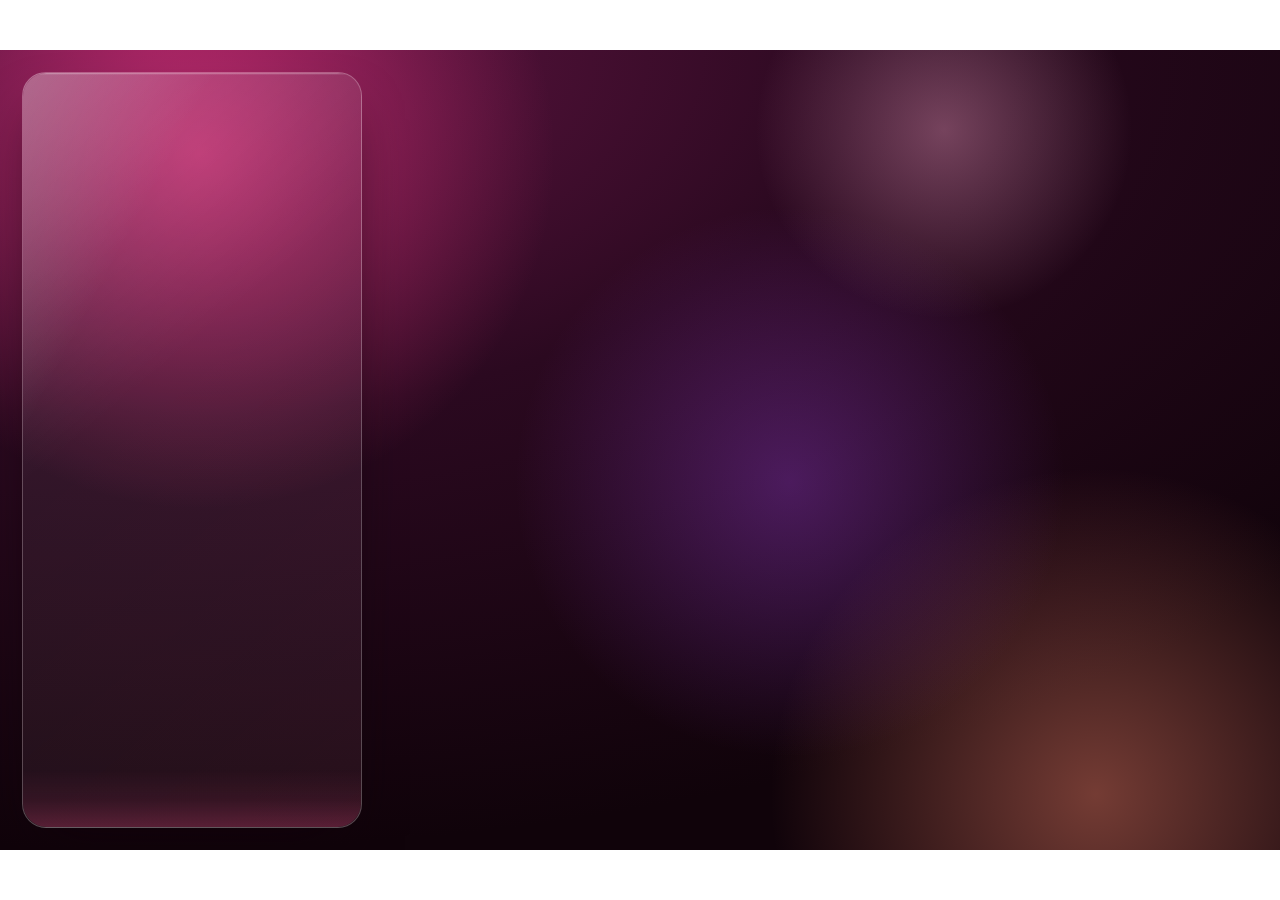
<file: view/index.html>
<!doctype html>
<html lang="en" class="asleep">
<head>
<meta charset="utf-8">
<title>Romantasy</title>
<link rel="stylesheet" href="css/tokens.css">
<link rel="stylesheet" href="css/base.css">
<link rel="stylesheet" href="css/ledger.css">
<link rel="stylesheet" href="css/enrollment.css">
<link rel="stylesheet" href="css/modals.css">
</head>
<body>
<div id="app">
    <div id="sky"><i class="orb o1"></i><i class="orb o2"></i><i class="orb o3"></i><i class="orb o4"></i></div>
    <div id="petals"></div>
    <aside id="roster" class="glass"></aside>
    <main id="pane"></main>
    <div id="takeover"></div>
    <div id="modal"></div>
    <div id="popup"></div>
    <div id="legend"></div>
    <div id="notice"></div>
</div>
<script src="js/bridge.js"></script>
<script src="js/strings.js"></script>
<script src="js/format.js"></script>
<script src="js/fit.js"></script>
<script src="js/tiers.js"></script>
<script src="js/state.js"></script>
<script src="js/notice.js"></script>
<script src="js/enrollment.js"></script>
<script src="js/roster.js"></script>
<script src="js/ledger.js"></script>
<script src="js/settings.js"></script>
<script src="js/journal.js"></script>
<script src="js/modals.js"></script>
<script src="js/popup.js"></script>
<script src="js/pad.js"></script>
<script src="js/app.js"></script>
<script>
// Browser preview: dev/mock.js stands in for the plugin. Never shipped.
(function () {
    if (!/[?&]mock\b/.test(location.search)) return;
    // &pad adds the dev copy of Magelight's gamepad helper, which mock.js feeds as the host would.
    ['dev/fixture.js', 'dev/fixture-empty.js', 'dev/mock.js'].concat(/[?&]pad\b/.test(location.search) ? ['dev/magelight-gamepad.js'] : []).forEach(function (src) {
        var s = document.createElement('script'); s.src = src; s.async = false; document.body.appendChild(s);
    });
})();
</script>
</body>
</html>
</file>
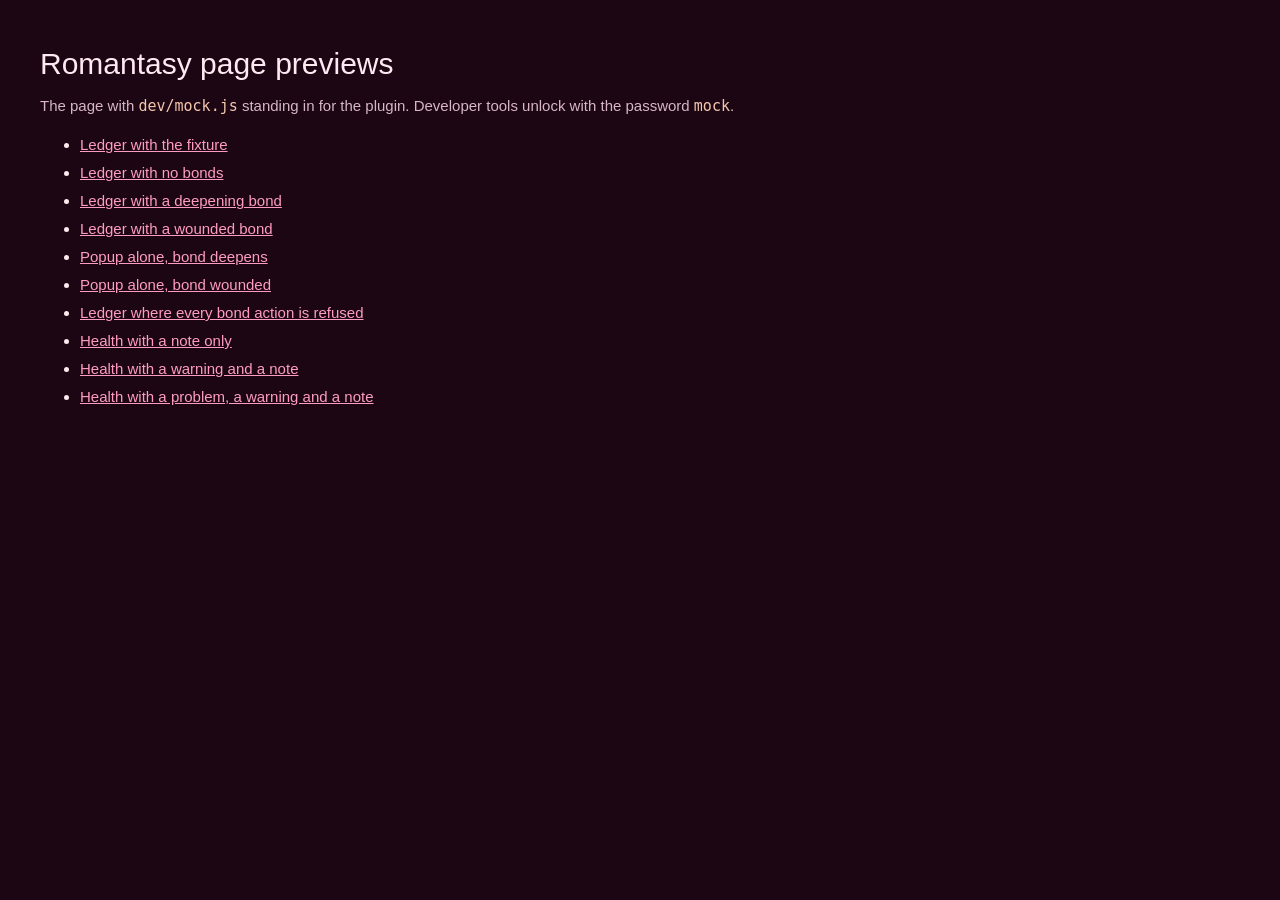
<file: view/dev/index.html>
<!doctype html>
<html lang="en">
<head>
<meta charset="utf-8">
<title>Romantasy page previews</title>
<style>
body{margin:40px;background:#1c0614;color:#ffe9f0;font:15px/1.6 'Segoe UI',sans-serif}
h1{font-weight:500;margin-bottom:6px}
p{color:#d8b6c6;margin-top:0}
a{color:#ff9cc0}
li{margin:4px 0}
code{color:#f4c6ad}
</style>
</head>
<body>
<h1>Romantasy page previews</h1>
<p>The page with <code>dev/mock.js</code> standing in for the plugin. Developer tools unlock with the password <code>mock</code>.</p>
<ul>
    <li><a href="../index.html?mock">Ledger with the fixture</a></li>
    <li><a href="../index.html?mock&amp;empty">Ledger with no bonds</a></li>
    <li><a href="../index.html?mock&amp;popup=gain">Ledger with a deepening bond</a></li>
    <li><a href="../index.html?mock&amp;popup=loss">Ledger with a wounded bond</a></li>
    <li><a href="../index.html?mock&amp;mode=popup&amp;popup=gain">Popup alone, bond deepens</a></li>
    <li><a href="../index.html?mock&amp;mode=popup&amp;popup=loss">Popup alone, bond wounded</a></li>
    <li><a href="../index.html?mock&amp;fail">Ledger where every bond action is refused</a></li>
    <li><a href="../index.html?mock&amp;health=note">Health with a note only</a></li>
    <li><a href="../index.html?mock&amp;health=warn">Health with a warning and a note</a></li>
    <li><a href="../index.html?mock&amp;health=error">Health with a problem, a warning and a note</a></li>
</ul>
</body>
</html>
</file>
<file: view/css/tokens.css>
/* Rosewater: rose-quartz glass over a slow wine-and-magenta sky.
   Design tokens and the bundled fonts (OFL 1.1, Latin subsets, WOFF: Ultralight reads no WOFF2).
   Names in other alphabets fall through to the Windows fonts at the end of each stack. */

@font-face { font-family: 'Bodoni Moda'; font-style: normal; font-weight: 400; src: url('../fonts/bodoni-moda-latin-400-normal.woff') format('woff'); }
@font-face { font-family: 'Bodoni Moda'; font-style: italic; font-weight: 400; src: url('../fonts/bodoni-moda-latin-400-italic.woff') format('woff'); }
@font-face { font-family: 'Bodoni Moda'; font-style: normal; font-weight: 500; src: url('../fonts/bodoni-moda-latin-500-normal.woff') format('woff'); }
@font-face { font-family: 'Bodoni Moda'; font-style: normal; font-weight: 600; src: url('../fonts/bodoni-moda-latin-600-normal.woff') format('woff'); }
@font-face { font-family: 'Bodoni Moda'; font-style: italic; font-weight: 600; src: url('../fonts/bodoni-moda-latin-600-italic.woff') format('woff'); }
@font-face { font-family: 'Jost'; font-style: normal; font-weight: 300; src: url('../fonts/jost-latin-300-normal.woff') format('woff'); }
@font-face { font-family: 'Jost'; font-style: normal; font-weight: 400; src: url('../fonts/jost-latin-400-normal.woff') format('woff'); }
@font-face { font-family: 'Jost'; font-style: normal; font-weight: 500; src: url('../fonts/jost-latin-500-normal.woff') format('woff'); }
@font-face { font-family: 'Jost'; font-style: normal; font-weight: 600; src: url('../fonts/jost-latin-600-normal.woff') format('woff'); }
@font-face { font-family: 'Pinyon Script'; font-style: normal; font-weight: 400; src: url('../fonts/pinyon-script-latin-400-normal.woff') format('woff'); }

:root {
    --wine-900: #10030a;
    --wine-700: #2b0920;
    --plum: #6a1648;
    --rose: #ff5c93;
    --rose-hot: #ff2f7a;
    --magenta: #c2185b;
    --blush: #ffc7d9;
    --petal: #ffe9f0;
    --rosegold: #f4c6ad;
    --rosegold-deep: #d9937a;
    --ink: #fff4f7;
    --mute: rgba(255, 226, 236, .64);
    --faint: rgba(255, 226, 236, .36);
    --glass-edge: rgba(255, 255, 255, .24);
    /* A panel's translucent face, the edge of a control (a field, a switch, a choice, a button) and of a row in a list. */
    --glass-face: linear-gradient(140deg, rgba(255, 255, 255, .17) 0%, rgba(255, 255, 255, .055) 40%, rgba(255, 150, 190, .085) 100%);
    --control-edge: rgba(255, 255, 255, .3);
    --row-edge: rgba(255, 255, 255, .10);
    /* The edge of the selected row and of a button that removes or resets something. */
    --row-edge-selected: rgba(255, 196, 214, .75);
    --danger-edge: rgba(255, 120, 140, .7);
    /* The edge of a small tool button (the bond tools, Journal) and of the one that removes a bond. */
    --tool-edge: rgba(255, 255, 255, .2);
    --tool-danger-edge: rgba(255, 120, 140, .5);
    /* Every hairline's width, and the focus ring's width and colour. */
    --hairline: 1px;
    --focus-width: 2px;
    --focus-ring: var(--rosegold);
    --wound: #8f8aa6;
    /* The scrollbar thumb inside a card: the rose gold at low alpha, brighter under the pointer. */
    --scroll-thumb: rgba(244, 198, 173, .34);
    --scroll-thumb-hover: rgba(244, 198, 173, .62);

    /* Health levels: the mark beside an item (and on the Settings control). A word always goes with warn and error. */
    --health-error: var(--rose-hot);
    --health-warn: var(--rosegold);
    --health-note: var(--faint);

    /* The bond's mood chip: warm reads in the rose gold, strained cool and dim, settled the quiet default. */
    --mood-warm: var(--rosegold);
    --mood-warm-edge: rgba(244, 198, 173, .55);
    --mood-settled: var(--mute);
    --mood-settled-dot: var(--faint);
    --mood-settled-edge: var(--glass-edge);
    --mood-strained: var(--wound);
    --mood-strained-text: #bdb8d6;
    --mood-strained-edge: rgba(143, 138, 166, .45);

    /* The solid base under every sheet that sits over text (modals, takeover, popup card), and the glass over it. */
    --sheet-base: linear-gradient(160deg, #6b1c4c, #34092a);
    --sheet-face: linear-gradient(150deg, rgba(255, 255, 255, .26), rgba(255, 120, 170, .14) 45%, rgba(120, 20, 80, .42));
    --sheet-edge: rgba(255, 255, 255, .3);
    /* The same base cooled to violet, for a wounded bond and a warning (the mock-up's loss sheet). */
    --sheet-base-cool: linear-gradient(160deg, #3c2c5c, #1c1030);
    --sheet-face-cool: linear-gradient(150deg, rgba(210, 200, 255, .2), rgba(110, 90, 150, .14) 45%, rgba(30, 12, 44, .6));
    /* The whisper card's plate on the HUD: the darkest wine at 82%, so it reads over snow and over night. */
    --whisper-plate: rgba(16, 3, 10, .82);

    --display: 'Bodoni Moda', serif, 'Segoe UI', 'Microsoft YaHei', 'Yu Gothic', 'Malgun Gothic', sans-serif;
    --body: 'Jost', 'Segoe UI', 'Microsoft YaHei', 'Yu Gothic', 'Malgun Gothic', sans-serif;
    --script: 'Pinyon Script', 'Segoe UI', 'Microsoft YaHei', 'Yu Gothic', 'Malgun Gothic', sans-serif;

    --ease-out: cubic-bezier(.2, .8, .2, 1);
    --ease-spring: cubic-bezier(.3, 1.6, .5, 1);
}

/* Stronger contrast (the setting puts data-contrast="high" on the root): text at full strength, panels and sheets
   solid, hairlines doubled and brighter, a thicker and lighter focus ring. base.css also drops the glass sheen and the
   petal and drift backdrops. Measured by tests/view/Comfort.mjs: text 7:1 and muted text 4.5:1 at least on every plate. */
html[data-contrast="high"] {
    --ink: #ffffff;
    --mute: rgba(255, 232, 240, .88);
    --faint: rgba(255, 226, 236, .72);
    --glass-face: #22061a;
    --glass-edge: rgba(255, 255, 255, .72);
    --control-edge: rgba(255, 255, 255, .72);
    --row-edge: rgba(255, 255, 255, .42);
    --row-edge-selected: #ffc4d6;
    --danger-edge: #ff8c9e;
    --tool-edge: rgba(255, 255, 255, .72);
    --tool-danger-edge: #ff8c9e;
    --hairline: 2px;
    --sheet-face: linear-gradient(transparent, transparent);
    --sheet-face-cool: linear-gradient(transparent, transparent);
    --sheet-base: #2b0920;
    --sheet-base-cool: #1c1030;
    --sheet-edge: rgba(255, 255, 255, .72);
    --focus-width: 4px;
    --focus-ring: #ffe3d3;
    --scroll-thumb: rgba(244, 198, 173, .7);
    --scroll-thumb-hover: rgba(244, 198, 173, .95);
    --whisper-plate: rgb(16, 3, 10);
}
</file>
<file: view/css/base.css>
/* The shared pieces: reset, the stage, the sky, petals, glass, sheets, buttons, rays,
   the modes and the shared keyframes. Page parts (ledger, enrollment, modals) add their own files.
   No backdrop blur and no inner shadows anywhere: the frost is soft colour fields behind
   translucent panels, and every highlight is a gradient layer on a pseudo-element. */

* { box-sizing: border-box; margin: 0; padding: 0; }
html, body { width: 100%; height: 100%; overflow: hidden; }
/* Transparent: in popup mode the game shows through; in ledger mode #sky paints the backdrop. */
body { background: transparent; color: var(--ink); font-family: var(--body); -webkit-font-smoothing: antialiased; user-select: none; cursor: default; }
button { font: inherit; color: inherit; background: none; border: 0; cursor: pointer; text-align: left; }
img { display: block; }
.art { display: block; pointer-events: none; }

/* ---------- stage: 1600 x 900 design units, zoomed to the window by fit.js ---------- */
#app {
    position: relative; overflow: hidden; width: 1600px; height: 900px;
    display: grid; grid-template-columns: 424px minmax(0, 1100px); grid-template-rows: minmax(0, 1fr);
    justify-content: center; column-gap: 20px; padding: 28px;
}

/* ---------- sky: a slow wine-and-magenta field ---------- */
#sky {
    position: absolute; top: 0; left: 0; right: 0; bottom: 0; overflow: hidden; z-index: 0; pointer-events: none;
    background: radial-gradient(120% 100% at 12% 0%, var(--plum) 0%, var(--wine-700) 46%, var(--wine-900) 100%);
}
.orb { position: absolute; border-radius: 50%; animation: drift var(--t) ease-in-out infinite alternate; }
.o1 { width: 980px; height: 980px; left: -240px; top: -360px; background: radial-gradient(circle, rgba(255, 60, 140, .58), rgba(255, 60, 140, 0) 64%); --t: 23s; }
.o2 { width: 900px; height: 900px; right: -220px; bottom: -380px; background: radial-gradient(circle, rgba(255, 138, 110, .42), rgba(255, 138, 110, 0) 64%); --t: 29s; }
.o3 { width: 760px; height: 760px; left: 38%; top: 16%; background: radial-gradient(circle, rgba(176, 74, 255, .30), rgba(176, 74, 255, 0) 64%); --t: 31s; }
.o4 { width: 520px; height: 520px; right: 10%; top: -160px; background: radial-gradient(circle, rgba(255, 170, 205, .36), rgba(255, 170, 205, 0) 64%); --t: 19s; }

/* ---------- petals (app.js scatters 14; never more) ---------- */
#petals { position: absolute; top: 0; left: 0; right: 0; bottom: 0; overflow: hidden; z-index: 1; pointer-events: none; }
.petal {
    position: absolute; left: var(--x); top: -40px; width: calc(16px * var(--s)); height: calc(20px * var(--s));
    border-radius: 80% 0 80% 0; background: linear-gradient(135deg, #ffd3e0, #ff6f9f); opacity: .55;
    animation: fall calc(var(--d) * 2) linear var(--delay) infinite;
}

/* ---------- the two columns ---------- */
#roster, #pane { position: relative; z-index: 2; min-height: 0; }

/* ---------- scrollers: a card's body that scrolls inside the card (the page itself never scrolls) ----------
   Each body sets its own overflow-y: auto and min-height: 0; this is the ledger's slim scrollbar on all of them,
   always drawn while a body has more to show, so the player can see there is more. */
.scroller::-webkit-scrollbar { width: 6px; height: 6px; }
.scroller::-webkit-scrollbar-track { background: transparent; }
.scroller::-webkit-scrollbar-thumb { border-radius: 6px; background: var(--scroll-thumb); }
.scroller::-webkit-scrollbar-thumb:hover { background: var(--scroll-thumb-hover); }
.scroller::-webkit-scrollbar-corner { background: transparent; }

/* ---------- glass: translucent gradient, one uniform hairline, lit by pseudo-elements ---------- */
.glass {
    position: relative; border-radius: 30px; border: var(--hairline) solid var(--glass-edge); overflow: hidden;
    background: var(--glass-face);
    box-shadow: 0 34px 70px -24px rgba(16, 0, 10, .82);
}
/* the sheen across the face */
.glass::before {
    content: ''; position: absolute; top: 0; left: 0; right: 0; bottom: 0; pointer-events: none; border-radius: inherit;
    background: linear-gradient(118deg, rgba(255, 255, 255, .20) 0%, rgba(255, 255, 255, 0) 26%);
}
/* the lit top edge and the rose glow pooling at the bottom */
.glass::after {
    content: ''; position: absolute; top: 0; left: 0; right: 0; bottom: 0; pointer-events: none; border-radius: inherit;
    background:
        linear-gradient(180deg, rgba(255, 255, 255, .38) 0, rgba(255, 255, 255, .10) 1.5px, rgba(255, 255, 255, 0) 3px),
        linear-gradient(0deg, rgba(255, 80, 140, .24) 0, rgba(255, 80, 140, .08) 34px, rgba(255, 80, 140, 0) 72px);
}

/* A sheet sits over text, so a solid wine base lies under its glass. */
.sheet {
    position: relative; border-radius: 30px; border: var(--hairline) solid var(--sheet-edge); overflow: hidden;
    background: var(--sheet-face), var(--sheet-base);
    box-shadow: 0 60px 120px -30px rgba(0, 0, 0, .9), 0 0 90px -10px rgba(255, 60, 140, .55);
}
.sheet::after {
    content: ''; position: absolute; top: 0; left: 0; right: 0; bottom: 0; pointer-events: none; border-radius: inherit;
    background: linear-gradient(180deg, rgba(255, 255, 255, .5) 0, rgba(255, 255, 255, .12) 1.5px, rgba(255, 255, 255, 0) 3px);
}

/* ---------- type ---------- */
.eyebrow { font: 500 11px/1 var(--body); letter-spacing: .32em; text-transform: uppercase; color: var(--mute); }
.foil {
    background: linear-gradient(100deg, #ffe3d3 0%, var(--rosegold) 30%, #fff 48%, var(--rosegold-deep) 70%, #ffd9c6 100%);
    -webkit-background-clip: text; background-clip: text; color: transparent;
}

/* ---------- buttons ---------- */
.btn {
    position: relative; display: inline-flex; align-items: center; justify-content: center; gap: 10px; height: 54px; padding: 0 26px;
    border-radius: 999px; border: var(--hairline) solid var(--control-edge); overflow: hidden;
    font: 500 14px/1 var(--body); letter-spacing: .14em; text-transform: uppercase;
    background: linear-gradient(120deg, rgba(255, 255, 255, .16), rgba(255, 255, 255, .04));
    transition: transform .2s, border-color .2s;
}
/* the light that sweeps across on hover */
.btn::after {
    content: ''; position: absolute; top: 0; bottom: 0; left: -60%; width: 40%; pointer-events: none;
    background: linear-gradient(100deg, rgba(255, 255, 255, 0), rgba(255, 255, 255, .55), rgba(255, 255, 255, 0));
    transform: translateX(0) skewX(-20deg); transition: transform .6s;
}
.btn:hover { transform: translateY(-2px); border-color: rgba(255, 255, 255, .6); }
.btn:hover::after { transform: translateX(475%) skewX(-20deg); }   /* from -60% to 130% of the button: 4.75 sweep widths */
.btn.primary {
    border-color: rgba(255, 220, 230, .7);
    background: linear-gradient(180deg, rgba(255, 255, 255, .5) 0, rgba(255, 255, 255, 0) 2px), linear-gradient(110deg, var(--magenta), var(--rose-hot) 45%, #ff9b7d);
    box-shadow: 0 16px 32px -12px rgba(255, 47, 122, .85);
}
.btn.danger { border-color: var(--danger-edge); background: linear-gradient(110deg, #7a0d2c, #d81b4a); }
.btn.round { width: 54px; padding: 0; }
.btn .art { width: 30px; height: 30px; }
.btn[disabled] { opacity: .45; cursor: default; transform: none; }

/* ---------- switch: a rose-gold track whose knob slides and glows ---------- */
.switch {
    position: relative; flex: none; display: block; width: 66px; height: 36px; border-radius: 999px;
    border: var(--hairline) solid var(--control-edge); background: linear-gradient(180deg, rgba(0, 0, 0, .45) 0, rgba(0, 0, 0, 0) 6px), rgba(22, 2, 13, .5);
}
/* the lit track fades in over the dark one, covering the border at whatever width the hairline is */
.switch::before {
    content: ''; position: absolute; top: calc(-1 * var(--hairline)); left: calc(-1 * var(--hairline)); right: calc(-1 * var(--hairline)); bottom: calc(-1 * var(--hairline));
    border-radius: 999px; opacity: 0; transition: opacity .3s;
    background: linear-gradient(180deg, rgba(255, 255, 255, .5) 0, rgba(255, 255, 255, 0) 2px), linear-gradient(110deg, var(--rosegold-deep), var(--rosegold) 55%, #ffe3d3);
    box-shadow: 0 0 18px rgba(244, 198, 173, .55);
}
.knob {
    position: absolute; left: 4px; top: 4px; width: 26px; height: 26px; border-radius: 50%;
    background: radial-gradient(circle at 35% 30%, #fff, var(--blush) 70%); box-shadow: 0 3px 8px rgba(40, 0, 20, .6);
    transition: transform .4s var(--ease-spring);
}
/* the glow ring round the knob when it is on */
.knob::after {
    content: ''; position: absolute; left: -10px; top: -10px; right: -10px; bottom: -10px; border-radius: 50%; opacity: 0; transition: opacity .3s;
    background: radial-gradient(circle, rgba(255, 236, 226, 0) 44%, rgba(255, 236, 226, .75) 50%, rgba(255, 214, 190, 0) 72%);
}
[aria-checked="true"] .switch::before, [aria-checked="true"] .knob::after { opacity: 1; }
[aria-checked="true"] .knob { transform: translateX(30px); }

/* ---------- notice: a glass pill that rises from the bottom edge ---------- */
#notice .pill {
    position: relative; display: inline-flex; align-items: center; gap: 12px; max-width: 900px; min-height: 50px; padding: 12px 28px 12px 20px;
    border-radius: 999px; border: var(--hairline) solid rgba(255, 255, 255, .34); overflow: hidden;
    background: linear-gradient(150deg, rgba(255, 255, 255, .24), rgba(255, 120, 170, .12) 50%, rgba(120, 20, 80, .4)), var(--sheet-base);
    box-shadow: 0 24px 50px -18px rgba(0, 0, 0, .85), 0 0 40px -12px rgba(255, 60, 140, .6);
    font: 500 15px/1.3 var(--body); letter-spacing: .04em; color: var(--ink);
    opacity: 0; transform: translateY(90px); transition: transform .55s var(--ease-spring), opacity .3s;
}
#notice .pill::after {
    content: ''; position: absolute; top: 0; left: 0; right: 0; bottom: 0; pointer-events: none; border-radius: inherit;
    background: linear-gradient(180deg, rgba(255, 255, 255, .45) 0, rgba(255, 255, 255, .1) 1.5px, rgba(255, 255, 255, 0) 3px);
}
#notice.show .pill { opacity: 1; transform: translateY(0); }
#notice .mark { flex: none; width: 10px; height: 10px; border-radius: 50%; background: var(--rose); box-shadow: 0 0 12px var(--rose); }
/* a warning cools to violet */
#notice.warning .pill {
    border-color: rgba(215, 203, 242, .45); color: #ece6ff;
    background: linear-gradient(150deg, rgba(210, 200, 255, .2), rgba(110, 90, 150, .14) 50%, rgba(30, 12, 44, .6)), var(--sheet-base-cool);
    box-shadow: 0 24px 50px -18px rgba(0, 0, 0, .85), 0 0 40px -12px rgba(140, 110, 220, .6);
}
#notice.warning .mark { background: #d7cbf2; box-shadow: 0 0 12px var(--wound); }

/* ---------- rays: the sunburst behind a deepening bond ---------- */
.rays {
    position: absolute; border-radius: 50%; pointer-events: none;
    background: repeating-conic-gradient(from 0deg, rgba(255, 214, 228, .24) 0deg 5deg, rgba(255, 214, 228, 0) 5deg 15deg);
    -webkit-mask-image: radial-gradient(circle, #000 0%, rgba(0, 0, 0, .45) 28%, transparent 58%);
    mask-image: radial-gradient(circle, #000 0%, rgba(0, 0, 0, .45) 28%, transparent 58%);
    animation: spin 46s linear infinite;
}
/* the same rays as a picture (fade baked in), for a renderer without conic gradients */
html.no-conic .rays {
    background: url('../icons/rays.png') center / 100% 100% no-repeat;
    -webkit-mask-image: none; mask-image: none; opacity: .24;
}

/* ---------- layers above the ledger (filled by later parts) ---------- */
#takeover, #modal, #popup { position: absolute; top: 0; left: 0; right: 0; bottom: 0; display: none; align-items: center; justify-content: center; overflow: hidden; }
#takeover.open, #modal.open, #popup.open { display: flex; }
#takeover { z-index: 10; }
#modal { z-index: 20; }
#popup { z-index: 30; }
#notice {
    position: absolute; left: 0; right: 0; bottom: 34px; z-index: 40; display: flex; justify-content: center; pointer-events: none;
    transition: transform .45s var(--ease-out);
}
/* while the enrollment takeover is open, the notice glides up to rest clear of its bottom bar */
html.enrolling #notice { transform: translateY(-160px); }

/* ---------- legend: the keys (or pad buttons) for the top layer, in the stage's bottom gutter ----------
   It sits in the 28 px under the panels and the takeover sheet, right-aligned, below the notice pill. */
#legend {
    position: absolute; right: 36px; bottom: 0; height: 28px; z-index: 35; pointer-events: none;
    display: flex; align-items: center; justify-content: flex-end; gap: 18px;
}
#legend .hint { display: inline-flex; align-items: center; gap: 8px; font: 500 11px/1 var(--body); letter-spacing: .22em; text-transform: uppercase; color: var(--mute); }
#legend .key {
    min-width: 26px; height: 20px; padding: 0 7px; border-radius: 6px; border: var(--hairline) solid rgba(255, 255, 255, .3);
    background: rgba(22, 2, 13, .55); font: 600 11px/18px var(--body); letter-spacing: .06em; text-transform: none; text-align: center; color: var(--ink);
}
/* over live play (popup mode) each hint gets a dark pill so it reads against the game */
html[data-mode="popup"] #legend { bottom: 6px; }
html[data-mode="popup"] #legend .hint { padding: 4px 12px 4px 4px; border-radius: 999px; background: rgba(16, 3, 10, .66); color: var(--blush); }

/* ---------- focus: a rose-gold ring and a slight lift on whatever the keys or the pad are on ----------
   html.keys is set by a key press (pad.js) and cleared by a mouse press, so a click shows no ring.
   Two rules, not one list: a renderer that rejected one selector would drop the whole list. */
:focus { outline: none; }
html.keys :focus {
    outline: none; transform: translateY(-2px);
    box-shadow: 0 0 0 var(--focus-width) var(--focus-ring), 0 0 22px -2px rgba(244, 198, 173, .75);
}
html[data-ml-input="gamepad"] [data-ml-focused] {
    outline: none; transform: translateY(-2px);
    box-shadow: 0 0 0 var(--focus-width) var(--focus-ring), 0 0 22px -2px rgba(244, 198, 173, .75);
}

/* ---------- modes ---------- */
/* popup: the game shows through a light scrim; only the popup card is drawn */
html[data-mode="popup"] #sky,
html[data-mode="popup"] #petals,
html[data-mode="popup"] #roster,
html[data-mode="popup"] #pane { display: none; }
html[data-mode="popup"] #app { background: radial-gradient(circle at 50% 45%, rgba(40, 4, 26, .34), rgba(8, 1, 5, .52) 78%); }

/* hidden (and before the first mode): every animation holds still */
.asleep *, .asleep *::before, .asleep *::after { animation-play-state: paused !important; }

/* ---------- motion: transform and opacity only for anything ambient ---------- */
@keyframes drift { to { transform: translate3d(130px, 90px, 0) scale(1.2); } }
@keyframes fall { 0% { transform: translate3d(0, 0, 0) rotate(0); } 100% { transform: translate3d(140px, 1300px, 0) rotate(600deg); } }
@keyframes rise { from { opacity: 0; transform: translateY(22px); } }
@keyframes fade { from { opacity: 0; } }
@keyframes beat { 0%, 100% { transform: scale(1); } 12% { transform: scale(1.07); } 24% { transform: scale(1); } 36% { transform: scale(1.045); } 50% { transform: scale(1); } }
@keyframes pulse { 50% { opacity: .6; } }
@keyframes spin { to { transform: rotate(360deg); } }
@keyframes pop { from { opacity: 0; transform: scale(.6); } }

/* ---------- comfort: Stronger contrast and Reduce motion (app.js puts the attributes on the root) ----------
   Contrast: the colours are tokens (tokens.css); here the glass loses its sheen and glow, the backdrop its petals and orbs.
   Reduced motion: every animation that loops or runs longer than 400 ms stops, and an entrance is a 200 ms fade with
   no fill mode, so it ends visible and rests visible where it never runs. Each page part answers its own in its file. */
html[data-contrast="high"] .glass::before,
html[data-contrast="high"] .glass::after { display: none; }
html[data-contrast="high"] #petals,
html[data-contrast="high"] .orb { display: none; }

html[data-motion="reduced"] .orb { animation: none; }
html[data-motion="reduced"] #petals { display: none; }
html[data-motion="reduced"] .petal { animation: none; }
html[data-motion="reduced"] .rays { animation: none; }
html[data-motion="reduced"] .btn::after { transition: none; }
html[data-motion="reduced"] #notice .pill { transition: opacity .2s; }
html[data-motion="reduced"] #notice { transition: none; }
</file>
<file: view/css/ledger.css>
/* The ledger: roster on the left, the selected bond's dossier on the right.
   Ported from the Rosewater mock-up. Inner shadows are gradient layers; anything that
   grows (vial, thread) grows by transform. */

/* ---------- roster ---------- */
#roster { display: flex; flex-direction: column; padding: 26px 18px 18px; }
#roster .brand { display: flex; align-items: center; gap: 10px; padding: 0 10px; }
#roster .brand .art { width: 40px; height: 40px; animation: beat 2.6s ease-in-out infinite; }
#roster .brand h1 { font: italic 600 34px/1 var(--display); letter-spacing: .01em; }
#roster .company { display: flex; align-items: flex-end; justify-content: space-between; padding: 14px 10px 16px; }
/* The heading keeps its width (the counts give way first), up to 60% of the line so the counts keep room: a longer
   translation ends in an ellipsis there (its title has it whole). */
#roster .company em { flex: none; max-width: 60%; font: 400 38px/1.1 var(--script); white-space: nowrap; overflow: hidden; text-overflow: ellipsis; padding-right: 8px; }
/* One line while it fits beside the heading; past that its two parts take two lines, which stay under the heading's
   height (2 x 15px against 41.8px), so the head never grows and nothing runs past the roster's edge. A part wider than
   the counts on its own (a longer translation) ends in an ellipsis inside them. */
#roster .counts { min-width: 0; font: 500 10px/1.5 var(--body); text-align: right; letter-spacing: .2em; text-transform: uppercase; color: var(--mute); }
#roster .counts > span { display: inline-block; max-width: 100%; vertical-align: top; white-space: nowrap; overflow: hidden; text-overflow: ellipsis; }

/* the roster head: the find field over the order choice; it keeps its height, the rows scroll under it */
#roster .rhead { flex: none; display: flex; flex-direction: column; gap: 8px; padding: 0 8px 12px 2px; }
#roster .find { position: relative; display: block; }
#roster .findbox {
    display: block; width: 100%; height: 42px; padding: 0 44px 0 44px; border-radius: 999px; outline: none;
    border: var(--hairline) solid var(--control-edge); color: var(--ink); caret-color: var(--rosegold);
    background: linear-gradient(180deg, rgba(0, 0, 0, .45) 0, rgba(0, 0, 0, 0) 7px), rgba(22, 2, 13, .55);
    font: 400 16px/1 var(--body); transition: border-color .2s;
}
#roster .findbox::placeholder { color: var(--faint); }
#roster .findbox:focus { border-color: rgba(244, 198, 173, .9); }
#roster .find .seek { position: absolute; left: 16px; top: 11px; width: 20px; height: 20px; }
#roster .clear {
    position: absolute; right: 6px; top: 6px; width: 30px; height: 30px; border-radius: 50%;
    display: flex; align-items: center; justify-content: center; transition: opacity .2s, background .2s;
}
#roster .clear:hover { background: rgba(255, 255, 255, .12); }
#roster .clear:disabled { opacity: 0; pointer-events: none; }
#roster .clear .glyph { transform: scale(.7); }
#roster .order {
    display: flex; gap: 4px; padding: 4px; border-radius: 999px; border: var(--hairline) solid var(--control-edge);
    background: linear-gradient(180deg, rgba(0, 0, 0, .45) 0, rgba(0, 0, 0, 0) 6px), rgba(22, 2, 13, .5);
}
/* Three equal places: a word too long for its place ends in an ellipsis (its title has it whole), never pushing another out. */
#roster .order .opt { flex: 1; min-width: 0; height: 32px; padding: 0 10px; text-align: center; overflow: hidden; text-overflow: ellipsis; white-space: nowrap; }
/* a group's heading inside the rows list, with its count */
#roster .group {
    flex: none; display: flex; align-items: baseline; justify-content: space-between; padding: 4px 10px 0;
    font: italic 600 19px/1.2 var(--display); color: var(--rosegold);
}
#roster .group .gcount { font: 500 11px/1 var(--body); letter-spacing: .2em; color: var(--mute); }
#roster .rows .none { flex: none; padding: 8px 10px; font: italic 400 16px/1.5 var(--display); color: var(--mute); }

#roster .rows { position: relative; flex: 1; min-height: 0; display: flex; flex-direction: column; gap: 8px; overflow-y: auto; padding: 2px 8px 2px 2px; }
.row {
    position: relative; display: flex; align-items: center; gap: 12px; height: 70px; flex: none; width: 100%; padding: 0 16px 0 10px;
    border-radius: 20px; border: var(--hairline) solid var(--row-edge);
    background: linear-gradient(120deg, rgba(255, 255, 255, .085), rgba(255, 255, 255, .02));
    transition: transform .25s var(--ease-out), background .25s, border-color .25s, box-shadow .25s;
}
#roster.enter .row { animation: rise .6s var(--ease-out) both; animation-delay: calc(var(--i) * 55ms + 120ms); }
.row:hover { transform: translateX(5px); border-color: var(--control-edge); background: linear-gradient(120deg, rgba(255, 255, 255, .16), rgba(255, 255, 255, .04)); }
.row.selected {
    border-color: var(--row-edge-selected);
    background: linear-gradient(180deg, rgba(255, 255, 255, .45) 0, rgba(255, 255, 255, 0) 2px),
        linear-gradient(120deg, rgba(255, 92, 147, .42), rgba(255, 160, 130, .14) 70%, rgba(255, 255, 255, .06));
    box-shadow: 0 14px 30px -12px rgba(255, 47, 122, .75);
}
.row .art { width: 50px; height: 50px; flex: none; transition: transform .35s var(--ease-spring); }
.row:hover .art, .row.selected .art { transform: scale(1.14) rotate(-5deg); }
.row .dot { position: absolute; left: 52px; top: 14px; width: 10px; height: 10px; border-radius: 50%; background: #6c5562; border: 2px solid #3a1029; }
.row .dot.on { background: #7dffb6; box-shadow: 0 0 10px #4dffa0; animation: pulse 2.4s ease-in-out infinite; }
.row .who { flex: 1; min-width: 0; display: flex; flex-direction: column; gap: 5px; }
.row .role { display: block; font: 500 9.5px/1.1 var(--body); letter-spacing: .26em; text-transform: uppercase; color: var(--mute); white-space: nowrap; overflow: hidden; text-overflow: ellipsis; }
.row .away-tag { color: var(--blush); }
.row .away-tag::after { content: '·'; margin: 0 .5em; color: var(--mute); }
.row .name { font: 500 21px/1.1 var(--display); white-space: nowrap; overflow: hidden; text-overflow: ellipsis; }
.row .bar { display: block; height: 4px; border-radius: 9px; background: rgba(20, 0, 12, .45); overflow: hidden; }
.row .bar .fill { display: block; height: 100%; border-radius: 9px; background: linear-gradient(90deg, var(--magenta), var(--rose), var(--blush)); }
.row .rank { display: flex; flex-direction: column; align-items: flex-end; gap: 4px; flex: none; }
.row .tiername { font: 400 24px/1 var(--script); color: var(--rosegold); padding-right: 4px; }
.row .pts { font: 500 12px/1 var(--body); color: var(--mute); }
.row.away .art, .row.away .name { opacity: .72; }

#roster .rail { display: flex; gap: 8px; padding-top: 14px; }
#roster .rail .btn.primary { flex: 1; padding: 0 16px; }
#roster .rail .btn.round { flex: none; }
#roster .rail .btn.round .art { width: 30px; height: 30px; }
/* the Settings control's mark while health is warn or error */
#roster .rail .mark {
    position: absolute; top: 8px; right: 8px; width: 11px; height: 11px; border-radius: 50%; pointer-events: none;
    border: 2px solid var(--wine-700); background: var(--health-warn);
}
#roster .rail .mark[data-level="error"] { background: var(--health-error); }

/* drawn glyphs until their icons arrive */
.glyph { position: relative; display: block; width: 20px; height: 20px; }
.glyph.close::before, .glyph.close::after {
    content: ''; position: absolute; left: 9px; top: 1px; width: 2px; height: 18px; border-radius: 2px; background: var(--ink);
}
.glyph.close::before { transform: rotate(45deg); }
.glyph.close::after { transform: rotate(-45deg); }
/* a left chevron: two bars meeting at the point */
.glyph.back::before, .glyph.back::after {
    content: ''; position: absolute; left: 4px; width: 12px; height: 2px; border-radius: 2px; background: var(--ink); transform-origin: left center;
}
.glyph.back::before { top: 10px; transform: rotate(-45deg); }
.glyph.back::after { top: 9px; transform: rotate(45deg); }

/* ---------- dossier ---------- */
#pane.dossier { display: grid; grid-template-rows: 280px minmax(0, 1fr) 212px; gap: 18px; }
#pane.enter > * { animation: rise .7s var(--ease-out) both; }
#pane.enter > :nth-child(2) { animation-delay: .08s; }
#pane.enter > :nth-child(3) { animation-delay: .16s; }

.hero { display: flex; align-items: center; padding: 0 46px 0 0; }
.heartwrap { position: relative; width: 300px; height: 278px; flex: none; display: flex; align-items: center; justify-content: center; }
.heartwrap .heart { position: relative; z-index: 2; width: 214px; height: 214px; animation: beat 2.6s ease-in-out infinite; }
.glow { position: absolute; left: 50%; top: 50%; width: 400px; height: 400px; margin: -200px 0 0 -200px; border-radius: 50%; background: radial-gradient(circle, rgba(255, 92, 147, .6), rgba(255, 92, 147, 0) 62%); animation: pulse 2.6s ease-in-out infinite; }
.halo { position: absolute; left: 50%; top: 50%; width: 210px; height: 210px; margin: -105px 0 0 -105px; border-radius: 50%; border: 1px solid rgba(255, 200, 220, .7); opacity: 0; animation: halo 3.9s ease-out infinite; }
.halo.b { animation-delay: 1.3s; }
.halo.c { animation-delay: 2.6s; }
.spark { position: absolute; left: var(--x); top: var(--y); width: calc(18px * var(--s)); height: calc(18px * var(--s)); fill: #fff; z-index: 3; opacity: 0; animation: twinkle calc(var(--d) * .35) ease-in-out var(--delay) infinite; }

.hero .id { flex: 1; min-width: 0; }
.hero .eyeline { display: flex; align-items: center; gap: 8px; }
.hero .eyeline .eyebrow { margin-right: 6px; white-space: nowrap; overflow: hidden; text-overflow: ellipsis; }
.chip { flex: none; display: inline-flex; align-items: center; gap: 7px; height: 26px; padding: 0 12px; border-radius: 99px; border: var(--hairline) solid rgba(255, 255, 255, .25); font: 500 10px/1 var(--body); letter-spacing: .22em; text-transform: uppercase; color: var(--mute); }
.chip::before { content: ''; width: 7px; height: 7px; border-radius: 50%; background: #8b7480; }
.chip.on { color: #b7ffd6; border-color: rgba(125, 255, 182, .5); }
.chip.on::before { background: #7dffb6; box-shadow: 0 0 8px #4dffa0; }
/* the bond's mood, beside Following on the same line and at the same height; the chips never shrink (.chip is flex: none) */
.chip.mood.warm { color: var(--mood-warm); border-color: var(--mood-warm-edge); }
.chip.mood.warm::before { background: var(--mood-warm); box-shadow: 0 0 8px var(--mood-warm); }
.chip.mood.settled { color: var(--mood-settled); border-color: var(--mood-settled-edge); }
.chip.mood.settled::before { background: var(--mood-settled-dot); }
.chip.mood.strained { color: var(--mood-strained-text); border-color: var(--mood-strained-edge); }
.chip.mood.strained::before { background: var(--mood-strained); }
.hero .name {
    font: italic 600 76px/1.04 var(--display); letter-spacing: -.01em; white-space: nowrap; overflow: hidden; text-overflow: ellipsis; margin: 6px 0 0; padding: 0 8px 4px 0;
    background: linear-gradient(180deg, #fff 30%, var(--blush)); -webkit-background-clip: text; background-clip: text; color: transparent;
}
.hero .name.long { font-size: 60px; }
.hero .name.longer { font-size: 46px; }
.hero .tier { font: 400 54px/1.1 var(--script); display: inline-block; padding: 0 14px 4px 2px; }
.meter { margin-top: 4px; }
.meter-top { display: flex; align-items: baseline; gap: 10px; margin-bottom: 10px; }
.meter-top .count { font: 600 30px/1 var(--display); }
.meter-top .of { font: 400 15px/1 var(--body); color: var(--mute); }
.meter-top .next { margin-left: auto; font: italic 400 17px/1 var(--display); color: var(--blush); white-space: nowrap; }
.vial {
    position: relative; height: 20px; border-radius: 999px; border: var(--hairline) solid rgba(255, 255, 255, .28); overflow: hidden;
    background: linear-gradient(180deg, rgba(0, 0, 0, .5) 0, rgba(0, 0, 0, 0) 7px), rgba(22, 2, 13, .5);
}
.vial .fill {
    position: absolute; left: 0; top: 0; bottom: 0; border-radius: 999px; overflow: hidden; transform-origin: left center;
    background: linear-gradient(90deg, var(--magenta), var(--rose) 62%, var(--petal)); box-shadow: 0 0 20px rgba(255, 92, 147, .8);
}
.vial .sheen {
    position: absolute; top: 0; bottom: 0; left: 0; width: 100%; transform: translateX(-100%);
    background: linear-gradient(100deg, rgba(255, 255, 255, 0) 38%, rgba(255, 255, 255, .75) 50%, rgba(255, 255, 255, 0) 62%);
    animation: sheen 2.8s ease-in-out 1s infinite;
}
#pane.enter .vial .fill { animation: grow 1.5s var(--ease-out) both; }
/* Slow burn's gate under the vial: one quiet line, cut with an ellipsis rather than wrapped */
.meter .gate { margin-top: 4px; font: italic 400 15px/1.2 var(--display); color: var(--mute); white-space: nowrap; overflow: hidden; text-overflow: ellipsis; }

.tool {
    height: 34px; padding: 0 15px; border-radius: 99px; border: var(--hairline) solid var(--tool-edge); background: rgba(255, 255, 255, .06);
    font: 500 10.5px/1 var(--body); letter-spacing: .16em; text-transform: uppercase; color: var(--mute);
    transition: color .2s, border-color .2s, background .2s;
}
.tool:hover { color: #fff; border-color: rgba(255, 255, 255, .6); background: rgba(255, 255, 255, .16); }
.tool.danger { color: #ffc2cf; border-color: var(--tool-danger-edge); }
.tool.danger:hover { background: rgba(216, 27, 74, .45); border-color: rgba(255, 160, 175, .85); }

/* explicit rows: a renderer may not size a grid row to its content, so the cards never push the page taller */
.mid { display: grid; grid-template-columns: 1.32fr 1fr .86fr; grid-template-rows: minmax(0, 1fr); gap: 18px; min-height: 0; }
.card { display: flex; flex-direction: column; min-height: 0; overflow: hidden; padding: 24px 26px 20px; }
h3.eyebrow { position: relative; display: flex; align-items: center; gap: 12px; margin-bottom: 16px; flex: none; }
h3.eyebrow::before { content: ''; width: 26px; height: 1px; background: linear-gradient(90deg, var(--rosegold), rgba(244, 198, 173, 0)); }

.values { flex: 1; min-height: 0; display: grid; grid-template-columns: 1fr 1fr; grid-template-rows: minmax(0, 1fr); gap: 0 22px; }
.values .col { display: flex; flex-direction: column; min-height: 0; min-width: 0; }
/* overflow hidden ends a heading longer than its column in an ellipsis; the .06em reach to the left keeps the clip clear of
   the capitals' ink (it starts .01em before the letter), and the text sits where it always has. */
.values h4 { font: 400 28px/1.1 var(--script); color: var(--rosegold); margin: 0 0 6px -.06em; padding-left: .06em; white-space: nowrap; overflow: hidden; text-overflow: ellipsis; }
.values h4.wound { color: #c9b6d6; }
.list, .recent { list-style: none; flex: 1; min-height: 0; overflow-y: auto; }
.list .item { display: flex; align-items: center; gap: 9px; min-height: 34px; padding: 3px 0; font: 400 15px/1.15 var(--body); }
.list .art { width: 24px; height: 24px; flex: none; }
.list .label { min-width: 0; }
/* a row's worth (one event, for this follower) and, on a favorite or pet peeve, its small-caps tag under the label */
.list .text { flex: 1; min-width: 0; display: flex; flex-direction: column; gap: 2px; }
.list .kind { font: 600 8.5px/1 var(--body); letter-spacing: .28em; text-transform: uppercase; }
.list .worth { flex: none; padding-right: 2px; font: 500 13px/1 var(--body); letter-spacing: .04em; color: var(--rosegold); }
.values .wound + .list .worth { color: #c9b6d6; }
/* a favorite reads as more precious than a like: the star, a gold wash, gold tag and worth */
.list .favorite { border-radius: 12px; background: linear-gradient(90deg, rgba(244, 198, 173, .2), rgba(244, 198, 173, 0) 85%); }
.list .favorite .kind { color: var(--rosegold); }
.list .favorite .worth { font-weight: 600; color: #ffe3d3; }
/* a pet peeve, a deeper wound than a dislike: the broken heart and the hot rose */
.list .peeve { border-radius: 12px; background: linear-gradient(90deg, rgba(255, 47, 122, .2), rgba(255, 47, 122, 0) 85%); }
.list .peeve .kind { color: var(--rose); }
.values .wound + .list .peeve .worth { font-weight: 600; color: #ff8fb4; }
.list .none, .recent .none { font: italic 400 14px/1.4 var(--display); color: var(--faint); padding-top: 4px; }

.recent .change { display: flex; align-items: center; gap: 12px; min-height: 46px; padding: 5px 0; border-bottom: 1px solid rgba(255, 255, 255, .08); }
.recent .change:last-child { border: 0; }
.recent .delta {
    flex: none; min-width: 50px; height: 24px; padding: 0 8px; display: inline-flex; align-items: center; justify-content: center; border-radius: 99px;
    font: 600 13px/1 var(--body); background: linear-gradient(110deg, var(--magenta), var(--rose)); box-shadow: 0 6px 14px -6px rgba(255, 47, 122, .9);
}
.recent .delta.minus { background: linear-gradient(110deg, #3b3350, #6e6787); box-shadow: none; color: #e4def5; }
.recent .text { min-width: 0; display: flex; flex-direction: column; gap: 4px; }
.recent .label { font: 400 15px/1.15 var(--body); }
.recent .when { font: 400 11.5px/1 var(--body); color: var(--faint); }

/* the card's text scrolls under its heading; the plugin and file lines sit at the foot while there is room */
.persona-card .body { flex: 1; min-height: 0; overflow-y: auto; display: flex; flex-direction: column; }
.persona-card .origin { display: block; font: italic 600 19px/1.2 var(--display); color: var(--blush); }
.persona-card .seal { display: block; margin-top: 8px; font: 400 13.5px/1.45 var(--body); color: var(--mute); word-wrap: break-word; overflow-wrap: break-word; }
.persona-card .meta { margin-top: auto; padding-top: 12px; display: flex; flex-direction: column; gap: 8px; }
.persona-card .line { display: flex; flex-direction: column; gap: 3px; min-width: 0; }
.persona-card .key { font: 500 9.5px/1 var(--body); letter-spacing: .24em; text-transform: uppercase; color: var(--faint); }
.persona-card .value { font: 400 14px/1.2 var(--body); color: var(--rosegold); white-space: nowrap; overflow: hidden; text-overflow: ellipsis; }

.miles { padding: 22px 34px 0; }
/* The Milestones top: one flex row, the heading first, then the next tier's unlock lines or the head with the bond tools.
   The row is the heading's own line high (11px) and keeps the heading's 16px under it, so the strip keeps its height.
   The 40px block beside the heading sits where it always did, 6px under the card's top edge (the card's top padding
   less 6px above the row), reaching into that padding. The heading takes at most 40% of the row and gives way with an
   ellipsis (its title has it whole); nothing in the row ever runs under anything else. */
.miles .mtop { display: flex; flex-wrap: nowrap; align-items: flex-start; gap: 16px; height: 11px; margin-bottom: 16px; }
.miles .mtop > .unlocks, .miles .mtop > .mhead { margin-top: -16px; }
.miles .mtop > h3.eyebrow { flex: 0 1 auto; min-width: 0; max-width: 40%; margin-bottom: 0; }
.miles .mtop > h3.eyebrow::before { flex: none; }
.miles .mtop > h3.eyebrow > .htext { min-width: 0; white-space: nowrap; overflow: hidden; text-overflow: ellipsis; }
/* the next tier's unlock lines, across from the heading. Every line shows: up to two lines (one sits level with the
   heading), and the block scrolls inside itself past that. 40px: two 18px lines and the 2px the italic glyphs reach past them. */
.miles .unlocks {
    flex: 1 1 0; min-width: 120px; height: 40px; min-height: 0; overflow-y: auto;
    display: flex; flex-direction: column; text-align: right;
    font: italic 400 15px/18px var(--display); color: var(--mute);
}
.miles .unlocks .lines { margin: auto 0; }
/* With bond tools, the head takes the unlock lines' place: the lines first (they keep a little room), then the tools,
   right-aligned. The head is one line high (34px tools in its 40px) whatever the labels: it never wraps, and a tool whose
   label cannot fit ends in an ellipsis (its title carries the whole label). */
.miles .mhead {
    flex: 1 1 0; height: 40px; min-width: 0;
    display: flex; flex-wrap: nowrap; align-items: center; justify-content: flex-end; gap: 16px;
}
.miles .tools { flex: 0 1 auto; min-width: 0; display: flex; flex-wrap: nowrap; justify-content: flex-end; gap: 8px; }
.miles .tools .tool { flex: 0 1 auto; min-width: 0; white-space: nowrap; overflow: hidden; text-overflow: ellipsis; }
.miles .unlocks .next { font-weight: 600; color: var(--rosegold); }
.thread { position: absolute; left: calc(34px + (100% - 68px) / 12); right: calc(34px + (100% - 68px) / 12); top: 96px; height: 2px; border-radius: 2px; background: rgba(255, 255, 255, .14); }
.thread .fill {
    display: block; height: 100%; border-radius: 2px; transform-origin: left center;
    background: linear-gradient(90deg, var(--rosegold-deep), var(--rose), #fff); box-shadow: 0 0 12px var(--rose);
}
#pane.enter .thread .fill { animation: grow 1.6s var(--ease-out) .2s both; }
.steps { position: relative; display: grid; grid-template-columns: repeat(6, minmax(0, 1fr)); margin-top: 6px; }
.step { display: flex; flex-direction: column; align-items: center; gap: 2px; opacity: .36; transition: opacity .3s; }
.step.reached { opacity: 1; }
.step .medal { width: 76px; height: 76px; border-radius: 50%; display: flex; align-items: center; justify-content: center; border: var(--hairline) solid rgba(255, 255, 255, .22); background: radial-gradient(circle at 35% 25%, #8a4a6c, #3a0a26 70%); }
.step .art { width: 56px; height: 56px; }
/* A name keeps to its own step: one line, and an ellipsis only when it is longer than the step less its padding (none of
   the six is). The padding (.36em each side) holds the script's swashes, which reach up to .35em past the last letter. */
.step .tname { max-width: 100%; font: 400 29px/1.1 var(--script); margin-top: 4px; padding: 0 .36em; white-space: nowrap; overflow: hidden; text-overflow: ellipsis; }
.step .at { font: 500 11px/1 var(--body); letter-spacing: .14em; color: var(--mute); }
.step.here .medal {
    width: 92px; height: 92px; margin: -8px 0; border-color: rgba(255, 220, 230, .9);
    background: radial-gradient(circle at 35% 25%, #ffc4d8, #d4266c 70%);
    box-shadow: 0 0 0 7px rgba(255, 92, 147, .16), 0 0 38px rgba(255, 92, 147, .85); animation: pulse 2.6s ease-in-out infinite;
}
.step.here .art { width: 70px; height: 70px; }
.step.here .tname { color: var(--blush); }   /* as in the mock-up: solid blush over the foil */

/* ---------- empty ---------- */
#pane.blank { display: flex; align-items: center; justify-content: center; }
.empty { position: relative; display: flex; flex-direction: column; align-items: center; gap: 22px; padding: 0 80px; text-align: center; animation: rise .7s var(--ease-out) both; }
.emptyheart { position: relative; width: 300px; height: 300px; display: flex; align-items: center; justify-content: center; }
.emptyheart .book { position: relative; z-index: 2; width: 260px; height: 260px; }
.empty .line { max-width: 620px; font: italic 400 26px/1.4 var(--display); color: var(--ink); }

/* ---------- settings ---------- */
#pane.settings { display: flex; flex-direction: column; gap: 18px; }
.sethead { flex: none; display: flex; align-items: center; justify-content: space-between; height: 112px; padding: 0 30px 0 40px; }
.sethead .titles { position: relative; display: flex; flex-direction: column; gap: 10px; }
.sethead h2 { font: italic 600 46px/1.1 var(--display); padding: 0 12px 4px 0; }
.sethead .btn { position: relative; height: 48px; padding: 0 22px 0 16px; font-size: 12.5px; }

.setlist { flex: 1; min-height: 0; display: flex; flex-direction: column; gap: 12px; overflow-y: auto; padding: 2px; }
.setrow {
    flex: none; display: flex; align-items: center; gap: 20px; width: 100%; height: 92px; padding: 0 30px 0 16px;
    border-radius: 24px; box-shadow: 0 20px 40px -24px rgba(16, 0, 10, .82); transition: transform .25s var(--ease-out);
}
.setrow:hover { transform: translateX(5px); }
.setrow > * { position: relative; }
.setrow .jewel {
    flex: none; width: 64px; height: 64px; border-radius: 50%; display: flex; align-items: center; justify-content: center;
    border: var(--hairline) solid rgba(255, 255, 255, .22); background: radial-gradient(circle at 35% 25%, #8a4a6c, #3a0a26 70%);
}
.setrow .jewel .art { width: 46px; height: 46px; transition: transform .35s var(--ease-spring); }
.setrow:hover .jewel .art { transform: scale(1.12) rotate(-5deg); }
.setrow .text { flex: 1; min-width: 0; display: flex; flex-direction: column; gap: 7px; }
.setrow .title { font: 500 22px/1.15 var(--display); }
.setrow .detail { font: 400 14px/1.35 var(--body); color: var(--mute); }
/* a choice row: the switch row's shape (92 tall round its 64 jewel), a row of options in place of the switch;
   it grows only when its detail runs to more lines than fit. When the options and the title cannot share the line (a
   longer translation), the options move under the title and may wrap among themselves: the row grows in height, inside
   the Settings list that scrolls, and never runs past its own edge. */
.setrow.choice { height: auto; min-height: 92px; padding-top: 13px; padding-bottom: 13px; flex-wrap: wrap; row-gap: 12px; }
.setrow.choice .text { flex: 1 1 40%; }
.choices {
    flex: 0 1 auto; max-width: 100%; flex-wrap: wrap; justify-content: flex-end; margin-left: auto;
    display: flex; gap: 4px; padding: 4px; border-radius: 22px; border: var(--hairline) solid var(--control-edge);
    background: linear-gradient(180deg, rgba(0, 0, 0, .45) 0, rgba(0, 0, 0, 0) 6px), rgba(22, 2, 13, .5);
}
.opt {
    height: 36px; padding: 0 16px; border-radius: 999px; white-space: nowrap;
    font: 500 12px/1 var(--body); letter-spacing: .12em; text-transform: uppercase; color: var(--mute);
    transition: color .2s, background .3s, box-shadow .3s;
}
.opt:hover { color: var(--ink); background: rgba(255, 255, 255, .08); }
/* the checked option: lit like a switch that is on */
.opt[aria-checked="true"] {
    color: var(--wine-700);
    background: linear-gradient(180deg, rgba(255, 255, 255, .5) 0, rgba(255, 255, 255, 0) 2px), linear-gradient(110deg, var(--rosegold-deep), var(--rosegold) 55%, #ffe3d3);
    box-shadow: 0 0 18px rgba(244, 198, 173, .55);
}
/* a row that is off (Whisper corner while Whispers is off, the SkyrimNet conversation switch while the bridge is off):
   still drawn, dimmed, and nothing in it answers the mouse */
.setrow[aria-disabled="true"] { opacity: .45; }
.setrow[aria-disabled="true"]:hover { transform: none; }
.setrow[aria-disabled="true"]:hover .jewel .art { transform: none; }
.setrow[role="switch"]:disabled { cursor: default; }
.opt:disabled { cursor: default; }
.opt[aria-checked="false"]:disabled:hover { color: var(--mute); background: none; }
#pane.enter > .sethead { animation: rise .6s var(--ease-out) both; }
#pane.enter .setrow { animation: rise .6s var(--ease-out) both; animation-delay: calc(var(--i) * 55ms + 80ms); }

.devcard { flex: none; padding: 22px 30px 26px; border-radius: 24px; transform-origin: center top; }
.devcard.unfold, #pane.enter .devcard { animation: unfold .55s var(--ease-out) both; }
#pane.enter .devcard { animation-delay: .36s; }
.devcard > * { position: relative; }
.devcard h3.eyebrow { margin-bottom: 10px; }
.devcard .note { font: italic 400 15px/1.45 var(--display); color: var(--mute); margin-bottom: 16px; }
.devbtns { display: flex; flex-wrap: wrap; gap: 10px; }
.devbtns .btn { height: 46px; padding: 0 20px; font-size: 12.5px; }

/* health: a status list at the foot of the pane, never a control */
.healthcard { flex: none; padding: 22px 30px 22px; border-radius: 24px; }
#pane.enter .healthcard { animation: rise .6s var(--ease-out) .42s both; }
.healthcard > * { position: relative; }
.healthcard h3.eyebrow { margin-bottom: 12px; }
.healthcard .hok { font: 500 22px/1.15 var(--display); }
.healthcard .hmeta { margin-top: 7px; font: 400 14px/1.35 var(--body); color: var(--mute); }
.hitems { list-style: none; }
.hitem { display: flex; align-items: flex-start; gap: 16px; padding: 12px 0 0; margin-top: 12px; border-top: var(--hairline) solid rgba(255, 255, 255, .08); }
.healthcard h3 + .hitems .hitem:first-child { padding-top: 0; margin-top: 0; border-top: 0; }
.hmark { flex: none; width: 10px; height: 10px; margin-top: 7px; border-radius: 50%; }
.hitem[data-level="error"] .hmark { background: var(--health-error); }
.hitem[data-level="warn"] .hmark { background: var(--health-warn); }
.hitem[data-level="note"] .hmark { border: 1px solid var(--health-note); }
.htext { flex: 1; min-width: 0; display: flex; flex-direction: column; gap: 6px; }
.htitle { font: 500 19px/1.25 var(--display); word-wrap: break-word; overflow-wrap: break-word; }
.hitem[data-level="note"] .htitle { color: var(--mute); }
.hword { display: inline-block; margin-right: 12px; font: 600 10.5px/1 var(--body); letter-spacing: .22em; text-transform: uppercase; vertical-align: 2px; }
.hitem[data-level="error"] .hword { color: var(--health-error); }
.hitem[data-level="warn"] .hword { color: var(--health-warn); }
.hdetail { display: flex; flex-direction: column; gap: 3px; font: 400 14px/1.35 var(--body); color: var(--mute); }
.hline { word-wrap: break-word; overflow-wrap: break-word; }

/* ---------- the dossier's way into the journal: at the foot of Recent changes ---------- */
.recent-card .journal-open { flex: none; align-self: flex-start; margin-top: 12px; }

/* ---------- journal: a fixed head over one body that scrolls ---------- */
#pane.journal { display: flex; flex-direction: column; gap: 18px; }
.jhead { flex: none; display: flex; align-items: center; gap: 24px; height: 132px; padding: 0 30px 0 40px; }
.jhead > * { position: relative; }
.jhead .titles { flex: 1; min-width: 0; display: flex; flex-direction: column; gap: 6px; }
.jhead .jname { font: italic 600 40px/1.1 var(--display); padding: 0 12px 2px 0; white-space: nowrap; overflow: hidden; text-overflow: ellipsis; }
.jhead .btn { flex: none; height: 48px; padding: 0 22px 0 16px; font-size: 12.5px; }
.jfacts { display: flex; align-items: baseline; gap: 14px; min-width: 0; }
.jfacts .jtier { flex: 0 1 auto; min-width: 0; max-width: 60%; font: 400 30px/1.2 var(--script); padding: 0 10px 2px 2px; white-space: nowrap; overflow: hidden; text-overflow: ellipsis; }
.jfacts .since { flex: 0 1 auto; min-width: 0; font: 400 13px/1.2 var(--body); letter-spacing: .06em; color: var(--mute); white-space: nowrap; overflow: hidden; text-overflow: ellipsis; }

.jbody { flex: 1; min-height: 0; overflow-y: auto; display: flex; flex-direction: column; gap: 18px; padding: 2px; }
.jnote { margin: auto; padding: 0 40px; text-align: center; font: italic 400 24px/1.4 var(--display); color: var(--mute); }
.jcard { flex: none; padding: 22px 30px 24px; border-radius: 24px; }
.jcard > * { position: relative; }

/* milestones: a short vertical timeline, a dot per entry on one hairline */
.jmiles { position: relative; list-style: none; padding-left: 26px; }
.jmiles::before { content: ''; position: absolute; left: 6px; top: 10px; bottom: 10px; width: 1px; background: var(--glass-edge); }
.jmile { position: relative; padding: 4px 0; font: 400 16px/1.35 var(--body); overflow-wrap: break-word; word-wrap: break-word; }
.jmile::before { content: ''; position: absolute; left: -24px; top: 10px; width: 9px; height: 9px; border-radius: 50%; background: var(--rosegold); }
.jmile.began::before { background: var(--blush); }
.jmile.fell { color: var(--mute); }
.jmile.fell::before { background: var(--wound); }

/* the last sixty days: a bar per day, the gain above the hairline and the loss below it, each sized by its inline height */
.jbars { position: relative; display: flex; gap: 3px; height: 150px; }
.jbars::before { content: ''; position: absolute; left: 0; right: 0; top: 50%; height: 1px; background: var(--glass-edge); }
.jday { flex: 1 1 0; min-width: 0; max-width: 26px; height: 100%; }
.jday .jbar { position: relative; display: block; height: 100%; }
/* A day's numbers on hover, drawn by the page (the host may draw no native tooltip). The day is not positioned, so
   the tip sits on the chart: one centred line over the axis, inside the card whichever bar is under the pointer.
   Out of the flow: nothing moves when it shows. */
.jday:hover::after {
    content: attr(data-tip); position: absolute; top: 100%; left: 50%; z-index: 1; margin-top: 1px; transform: translateX(-50%);
    padding: 4px 12px; border-radius: 99px; border: 1px solid var(--glass-edge); background: var(--wine-700);
    font: 500 11px/1.2 var(--body); letter-spacing: .06em; color: var(--ink); white-space: nowrap; pointer-events: none;
}
.jday .up, .jday .down { position: absolute; left: 0; right: 0; height: 50%; }
.jday .up { top: 0; }
.jday .down { bottom: 0; }
.jday .gain { position: absolute; left: 0; right: 0; bottom: 0; border-radius: 3px 3px 0 0; background: linear-gradient(180deg, var(--rosegold), var(--rosegold-deep)); }
.jday .loss { position: absolute; left: 0; right: 0; top: 0; border-radius: 0 0 3px 3px; background: var(--wound); }
.jday .some { min-height: 2px; }
.jday:hover .gain { background: var(--petal); }
.jday:hover .loss { background: var(--blush); }
.jaxis { display: flex; justify-content: space-between; margin-top: 8px; font: 500 10.5px/1 var(--body); letter-spacing: .16em; text-transform: uppercase; color: var(--faint); }
.jtotals { margin-top: 12px; font: italic 400 18px/1.3 var(--display); color: var(--blush); }

/* biggest moments and history: rows like Recent changes */
.jcols { display: flex; gap: 28px; }
.jcol { flex: 1 1 0; min-width: 0; }
.jcol h4 { font: 400 26px/1.1 var(--script); color: var(--rosegold); margin-bottom: 6px; white-space: nowrap; }
.jcol h4.wound { color: #c9b6d6; }
.jlist { list-style: none; }
.jlist .jentry { display: flex; align-items: center; gap: 12px; min-height: 44px; padding: 5px 0; border-bottom: 1px solid rgba(255, 255, 255, .08); }
.jlist .jentry:last-child { border: 0; }
.jlist .delta {
    flex: none; min-width: 50px; height: 24px; padding: 0 8px; display: inline-flex; align-items: center; justify-content: center; border-radius: 99px;
    font: 600 13px/1 var(--body); background: linear-gradient(110deg, var(--magenta), var(--rose));
}
.jlist .delta.minus { background: linear-gradient(110deg, #3b3350, var(--wound)); color: #e4def5; }
.jlist .text { flex: 1; min-width: 0; display: flex; flex-direction: column; gap: 4px; }
.jlist .label { font: 400 15px/1.2 var(--body); overflow-wrap: break-word; word-wrap: break-word; }
.jlist .when { font: 400 11.5px/1 var(--body); color: var(--faint); }
.jlist .none { font: italic 400 14px/1.4 var(--display); color: var(--faint); padding-top: 4px; }

@keyframes unfold { from { opacity: 0; transform: translateY(-14px) scaleY(.6); } }
@keyframes grow { from { transform: scaleX(0); } }
@keyframes sheen { from { transform: translateX(-100%); } to { transform: translateX(100%); } }
@keyframes halo { 0% { transform: scale(.7); opacity: .9; } 100% { transform: scale(1.75); opacity: 0; } }
@keyframes twinkle { 0%, 100% { transform: scale(0) rotate(0); opacity: 0; } 50% { transform: scale(1) rotate(90deg); opacity: 1; } }

/* ---------- the smaller stages (Ledger size Large and Largest; fit.js) ----------
   The roster keeps its 424px, so the dossier is 922 or 780 wide (1100 at Standard) and 744 or 664 tall. Its hero and
   milestones give some height to the cards, the values card takes a larger share of the row, and what cannot fit at
   its own size (the heart, the name, the value headings, the medals and tier names) is drawn at 8/9 (Large) or 4/5
   (Largest): the size Standard draws it on the same screen, never smaller. The value headings and the tier names are a
   little smaller than that, so the longest of them ("Deepens the bond", "Acquaintance") keeps about a tenth of its
   column free, swashes included, for another rasteriser or a longer name; past that it ends in an ellipsis. Everything else is drawn bigger. */
html[data-size="large"] #pane.dossier { grid-template-rows: 260px minmax(0, 1fr) 190px; gap: 16px; }
html[data-size="large"] .hero { padding-right: 36px; }
html[data-size="large"] .heartwrap { width: 254px; height: 254px; }
html[data-size="large"] .heartwrap .heart { width: 192px; height: 192px; }
html[data-size="large"] .hero .name { font-size: 68px; }
html[data-size="large"] .hero .name.long { font-size: 54px; }
html[data-size="large"] .hero .name.longer { font-size: 41px; }
html[data-size="large"] .hero .tier { font-size: 48px; }
html[data-size="large"] .mid { grid-template-columns: 1.6fr 1fr .9fr; gap: 16px; }
html[data-size="large"] .card { padding: 22px 22px 18px; }
html[data-size="large"] .values { gap: 0 18px; }
html[data-size="large"] .values h4 { font-size: 24px; }
html[data-size="large"] .miles { padding: 22px 28px 0; }
html[data-size="large"] .thread { left: calc(28px + (100% - 56px) / 12); right: calc(28px + (100% - 56px) / 12); top: 92px; }
html[data-size="large"] .step .medal { width: 68px; height: 68px; }
html[data-size="large"] .step .art { width: 50px; height: 50px; }
html[data-size="large"] .step.here .medal { width: 82px; height: 82px; margin: -7px 0; }
html[data-size="large"] .step.here .art { width: 63px; height: 63px; }
html[data-size="large"] .step .tname { font-size: 23px; }

html[data-size="largest"] #pane.dossier { grid-template-rows: 244px minmax(0, 1fr) 176px; gap: 14px; }
html[data-size="largest"] .hero { padding-right: 30px; }
html[data-size="largest"] .heartwrap { width: 232px; height: 232px; }
html[data-size="largest"] .heartwrap .heart { width: 172px; height: 172px; }
html[data-size="largest"] .hero .name { font-size: 62px; }
html[data-size="largest"] .hero .name.long { font-size: 50px; }
html[data-size="largest"] .hero .name.longer { font-size: 40px; }
html[data-size="largest"] .hero .tier { font-size: 44px; }
html[data-size="largest"] .mid { grid-template-columns: 1.6fr 1fr .9fr; gap: 14px; }
html[data-size="largest"] .card { padding: 20px 20px 16px; }
html[data-size="largest"] h3.eyebrow { letter-spacing: .22em; margin-bottom: 12px; }
html[data-size="largest"] .values { gap: 0 16px; }
html[data-size="largest"] .values h4 { font-size: 20px; }
html[data-size="largest"] .miles { padding: 24px 20px 0; }
html[data-size="largest"] .miles .mtop { margin-bottom: 12px; }
html[data-size="largest"] .miles .mtop > .unlocks, html[data-size="largest"] .miles .mtop > .mhead { margin-top: -18px; }
html[data-size="largest"] .thread { left: calc(20px + (100% - 40px) / 12); right: calc(20px + (100% - 40px) / 12); top: 86px; }
html[data-size="largest"] .step .medal { width: 62px; height: 62px; }
html[data-size="largest"] .step .art { width: 46px; height: 46px; }
html[data-size="largest"] .step.here .medal { width: 76px; height: 76px; margin: -7px 0; }
html[data-size="largest"] .step.here .art { width: 58px; height: 58px; }
html[data-size="largest"] .step .tname { font-size: 20px; }

/* ---------- reduced motion (the setting; see base.css): the loops stop, the entrances only fade ---------- */
html[data-motion="reduced"] #roster .brand .art { animation: none; }
html[data-motion="reduced"] #roster.enter .row { animation: fade .2s ease-out; }
html[data-motion="reduced"] .row .dot.on { animation: none; }
html[data-motion="reduced"] #pane.enter > * { animation: fade .2s ease-out; }
html[data-motion="reduced"] .heartwrap .heart { animation: none; }
html[data-motion="reduced"] .glow { animation: none; }
html[data-motion="reduced"] .halo { animation: none; }
html[data-motion="reduced"] .spark { animation: none; }
html[data-motion="reduced"] .vial .sheen { animation: none; }
html[data-motion="reduced"] #pane.enter .vial .fill { animation: none; }
html[data-motion="reduced"] #pane.enter .thread .fill { animation: none; }
html[data-motion="reduced"] .step.here .medal { animation: none; }
html[data-motion="reduced"] .empty { animation: fade .2s ease-out; }
html[data-motion="reduced"] #pane.enter > .sethead { animation: fade .2s ease-out; }
html[data-motion="reduced"] #pane.enter .setrow { animation: fade .2s ease-out; }
html[data-motion="reduced"] .devcard.unfold,
html[data-motion="reduced"] #pane.enter .devcard { animation: fade .2s ease-out; }
html[data-motion="reduced"] #pane.enter .healthcard { animation: fade .2s ease-out; }
</file>
<file: view/css/enrollment.css>
/* The enrollment takeover: a full-stage sheet on the solid wine base (.sheet in base.css).
   Header across the top; the companion column on the left; the deed book on the right,
   which scrolls inside the sheet; the running summary and the commit bar along the bottom. */

#takeover { background: radial-gradient(circle at 50% 45%, rgba(70, 8, 44, .86), rgba(8, 1, 5, .95) 70%); }
#takeover.open { animation: fade .3s backwards; }
html[data-mode="popup"] #takeover { display: none; }

/* as tall as the stage less its 28px margins (844 at 1600 x 900), so a taller stage gives the deed book the room */
.enroll {
    width: 1544px; max-width: calc(100% - 56px); height: calc(100% - 56px); padding: 30px 34px 24px;
    display: grid; grid-template-columns: 400px minmax(0, 1fr); grid-template-rows: auto minmax(0, 1fr) auto; gap: 20px 28px;
    animation: rise .55s var(--ease-out) backwards;
}
.enroll > * { position: relative; min-height: 0; }
.enroll .eyebrow { color: var(--blush); }
.enroll .count { margin-left: 10px; color: var(--mute); font-weight: 500; letter-spacing: .12em; }

/* focus: the rose-gold ring in base.css */

/* ---------- header ---------- */
.enroll .head { grid-column: 1 / -1; display: flex; align-items: flex-end; justify-content: space-between; gap: 40px; }
.enroll .head h2 { font: italic 600 46px/1.1 var(--display); margin: 8px 0 6px; padding-right: 6px; }
.enroll .head .copy { font: 400 16px/1.45 var(--body); color: var(--mute); max-width: 780px; }
.enroll .head .note { flex: none; width: 420px; font: italic 400 14px/1.45 var(--display); color: var(--faint); text-align: right; }

/* ---------- the companion column ---------- */
.enroll .side { display: flex; flex-direction: column; gap: 12px; }
.enroll .cands { flex: 1; min-height: 0; display: flex; flex-direction: column; gap: 8px; overflow-y: auto; padding: 2px 8px 2px 2px; }
.enroll.enter .cand { animation: rise .5s var(--ease-out) backwards; animation-delay: calc(var(--i) * 45ms + 100ms); }
.enroll .cands .none, .enroll .deeds .none { font: italic 400 17px/1.5 var(--display); color: var(--mute); padding: 6px 4px; }

/* edit: the bond being rewritten */
.enroll .bond {
    display: flex; flex-direction: column; align-items: center; gap: 6px; padding: 26px 22px 24px; text-align: center;
    border-radius: 24px; border: 1px solid rgba(255, 255, 255, .16); background: linear-gradient(160deg, rgba(255, 255, 255, .12), rgba(255, 255, 255, .02));
}
.enroll .bond .art { width: 120px; height: 120px; animation: beat 2.6s ease-in-out infinite; }
.enroll .bond .role { font: 500 10px/1.2 var(--body); letter-spacing: .26em; text-transform: uppercase; color: var(--mute); max-width: 100%; white-space: nowrap; overflow: hidden; text-overflow: ellipsis; }
.enroll .bond .name { font: 500 32px/1.15 var(--display); max-width: 100%; white-space: nowrap; overflow: hidden; text-overflow: ellipsis; }
.enroll .bond .tiername { font: 400 34px/1.1 var(--script); color: var(--rosegold); padding: 0 6px; }
.enroll .bond .pts { font: 500 13px/1 var(--body); color: var(--mute); }
.enroll .bond .copy { font: 400 15px/1.45 var(--body); color: var(--mute); }

/* ---------- the deed book ---------- */
.enroll .book { display: flex; flex-direction: column; gap: 14px; }
.enroll .tools { display: flex; align-items: flex-end; justify-content: space-between; gap: 24px; }
.enroll .tools .sub { margin-top: 8px; font: 400 15px/1.4 var(--body); color: var(--mute); }
.enroll .search { position: relative; flex: none; display: block; width: 360px; }
.enroll .query {
    display: block; width: 100%; height: 48px; padding: 0 22px 0 50px; border-radius: 999px; outline: none;
    border: var(--hairline) solid var(--control-edge); color: var(--ink); caret-color: var(--rosegold);
    background: linear-gradient(180deg, rgba(0, 0, 0, .45) 0, rgba(0, 0, 0, 0) 7px), rgba(22, 2, 13, .55);
    font: 400 17px/1 var(--body); transition: border-color .2s;
}
.enroll .query::placeholder { color: var(--faint); }
.enroll .query:focus { border-color: rgba(244, 198, 173, .9); }
.enroll .search .seek { position: absolute; left: 18px; top: 13px; width: 22px; height: 22px; }

.enroll .deeds { flex: 1; min-height: 0; overflow-y: auto; padding: 4px 12px 8px 4px; }
.enroll .group + .group { margin-top: 18px; }
.enroll .cat {
    display: flex; align-items: center; padding: 0 6px 8px; margin-bottom: 8px; border-bottom: var(--hairline) solid rgba(255, 199, 217, .2);
    font: italic 600 22px/1.2 var(--display); color: var(--rosegold);
}
.enroll .cat .art { width: 30px; height: 30px; flex: none; margin-right: 10px; }
.enroll .cat .count { font: 500 12px/1 var(--body); }
.enroll .grid { display: grid; grid-template-columns: 1fr 1fr; gap: 8px 12px; }

.deed {
    display: flex; align-items: center; gap: 12px; height: 54px; padding: 0 8px 0 18px; border-radius: 16px;
    border: var(--hairline) solid var(--row-edge); background: linear-gradient(120deg, rgba(255, 255, 255, .075), rgba(255, 255, 255, .015));
    transition: background .25s, border-color .25s;
}
/* a long label takes a second line (the row is tall enough for two); past two it ends in an ellipsis, the whole label in its title */
.deed .label {
    flex: 1; min-width: 0; max-height: 2.4em; overflow: hidden; font: 400 16px/1.2 var(--body);
    display: -webkit-box; -webkit-line-clamp: 2; -webkit-box-orient: vertical;
}
.deed.liked { border-color: rgba(255, 160, 190, .6); background: linear-gradient(120deg, rgba(255, 92, 147, .30), rgba(255, 160, 130, .08)); }
.deed.disliked { border-color: rgba(190, 180, 225, .5); background: linear-gradient(120deg, rgba(143, 138, 166, .34), rgba(60, 44, 92, .14)); }
.deed.favored { border-color: rgba(244, 198, 173, .9); background: linear-gradient(120deg, rgba(244, 198, 173, .32), rgba(255, 92, 147, .16) 60%, rgba(255, 160, 130, .06)); box-shadow: 0 0 20px -8px rgba(244, 198, 173, .8); }
.deed.peeved { border-color: rgba(255, 90, 140, .8); background: linear-gradient(120deg, rgba(255, 47, 122, .34), rgba(90, 14, 56, .2)); box-shadow: 0 0 20px -8px rgba(255, 47, 122, .8); }

/* the five-way stamp: favorite (star), like (rose heart), neutral (pearl), dislike (thorn), pet peeve (broken heart) */
.deed .stamps { display: flex; gap: 3px; flex: none; }
.stamp {
    position: relative; display: flex; align-items: center; justify-content: center; width: 38px; height: 38px; border-radius: 50%;
    border: 1px solid transparent; opacity: .5; transition: opacity .2s, transform .25s var(--ease-spring), border-color .2s, background .2s;
}
.stamp:hover { opacity: .9; transform: scale(1.08); }
.stamp .art { width: 26px; height: 26px; }
/* past the cap: faded and still */
.stamp[disabled], .stamp[disabled]:hover { opacity: .16; transform: none; cursor: default; }
.stamp.on { opacity: 1; }
.stamp.like.on { border-color: rgba(255, 196, 214, .8); background: radial-gradient(circle, rgba(255, 92, 147, .55), rgba(255, 92, 147, .1) 70%); box-shadow: 0 0 16px rgba(255, 60, 140, .55); }
.stamp.dislike.on { border-color: rgba(215, 203, 242, .7); background: radial-gradient(circle, rgba(143, 138, 166, .6), rgba(60, 44, 92, .2) 70%); box-shadow: 0 0 16px rgba(140, 110, 220, .5); }
.stamp.neutral.on { border-color: rgba(244, 198, 173, .45); background: radial-gradient(circle, rgba(244, 198, 173, .35), rgba(244, 198, 173, .06) 70%); box-shadow: 0 0 12px rgba(244, 198, 173, .45); }
.stamp.favorite.on { border-color: rgba(255, 227, 211, .9); background: radial-gradient(circle, rgba(244, 198, 173, .62), rgba(217, 147, 122, .12) 70%); box-shadow: 0 0 18px rgba(244, 198, 173, .65); }
.stamp.peeve.on { border-color: rgba(255, 150, 185, .85); background: radial-gradient(circle, rgba(255, 47, 122, .62), rgba(120, 10, 52, .2) 70%); box-shadow: 0 0 18px rgba(255, 47, 122, .6); }
.deed.stamped .stamp.on .art { animation: pop .35s var(--ease-spring) backwards; }

/* ---------- the summary and commit bar ---------- */
.enroll .ebar {
    grid-column: 1 / -1; display: flex; align-items: center; gap: 32px; padding-top: 18px;
    border-top: 1px solid rgba(255, 199, 217, .2);
}
.enroll .tally { flex: 1; min-width: 0; display: grid; grid-template-columns: 1fr 1fr; gap: 24px; }
.enroll .tally .col { min-width: 0; }
.enroll .tally .dislike .eyebrow { color: #d7cbf2; }
/* two rows of chips; more scroll inside the column */
.enroll .chips { list-style: none; display: flex; flex-wrap: wrap; gap: 6px; margin-top: 10px; max-height: 62px; min-height: 0; overflow-y: auto; }
.enroll .chips .tag { height: 28px; padding: 0 12px; border-radius: 99px; font: 400 13px/26px var(--body); white-space: nowrap; border: 1px solid rgba(255, 160, 190, .55); background: rgba(255, 92, 147, .2); }
.enroll .dislike .chips .tag { border-color: rgba(190, 180, 225, .5); background: rgba(143, 138, 166, .26); }
/* a favorite or pet peeve chip: its mark, the label, then the small-caps tag */
.enroll .chips .tag.fav, .enroll .chips .tag.peeve { display: inline-flex; align-items: center; gap: 6px; padding-left: 6px; }
.enroll .chips .tag .art { width: 18px; height: 18px; flex: none; }
.enroll .chips .tag .kind { font: 600 8.5px/1 var(--body); letter-spacing: .26em; text-transform: uppercase; }
.enroll .chips .tag.fav { border-color: rgba(244, 198, 173, .85); background: rgba(244, 198, 173, .18); }
.enroll .chips .tag.fav .kind { color: var(--rosegold); }
.enroll .dislike .chips .tag.peeve { border-color: rgba(255, 90, 140, .75); background: rgba(255, 47, 122, .22); }
.enroll .chips .tag.peeve .kind { color: #ff8fb4; }
/* the cap line, beside the list it limits */
.enroll .tally .cap { margin-left: 14px; font: italic 400 13px/1 var(--display); letter-spacing: 0; text-transform: none; color: var(--rosegold); }
.enroll .tally .dislike .cap { color: #ff8fb4; }
.enroll .chips .none { font: italic 400 14px/28px var(--display); color: var(--faint); }
.enroll .act { flex: none; display: flex; flex-direction: column; align-items: flex-end; gap: 10px; }
.enroll .hint { font: italic 400 14px/1.3 var(--display); color: var(--faint); }
.enroll .pair { display: flex; gap: 12px; }
.enroll .pair .btn { min-width: 180px; }
.enroll .pair .btn.primary { min-width: 230px; }

/* ---------- reduced motion (the setting; see base.css): the sheet and the candidates only fade in; the heart is still ---------- */
html[data-motion="reduced"] .enroll { animation: fade .2s ease-out; }
html[data-motion="reduced"] .enroll.enter .cand { animation: fade .2s ease-out; }
html[data-motion="reduced"] .enroll .bond .art { animation: none; }
</file>
<file: view/css/modals.css>
/* The modal sheets: confirm reset, confirm remove, the developer password.
   #modal is the scrim; each sheet sits on the solid wine base (.sheet in base.css).
   The scrim fades in on .open and out on .closing (modals.js clears it after 220 ms). */

#modal {
    background: radial-gradient(circle at 50% 45%, rgba(70, 8, 44, .86), rgba(8, 1, 5, .95) 70%);
    transition: opacity .2s;
}
#modal.open { animation: fade .3s backwards; }
/* closing: the scrim still catches clicks (a double click's second one must not land beneath) and does
   nothing with them; the sheet's controls are off. Only the closed scrim (display: none) lets clicks through. */
#modal.closing { opacity: 0; }
#modal.closing .sheet { pointer-events: none; }

#modal .sheet { width: 600px; padding: 38px 50px 36px; text-align: center; animation: pop .6s cubic-bezier(.2, 1.3, .3, 1) backwards; }
#modal .sheet > * { position: relative; }
#modal .sheet.shake { animation: nudge .5s ease-in-out; }
#modal .jewel { width: 120px; height: 120px; margin: 0 auto 6px; display: flex; align-items: center; justify-content: center; }
#modal .jewel .art { width: 110px; height: 110px; animation: pop .6s cubic-bezier(.2, 1.5, .3, 1) .1s backwards; }
#modal .eyebrow { color: var(--blush); }
#modal h2 { font: italic 600 44px/1.1 var(--display); margin: 10px 0 2px; padding: 0 8px; }
#modal .password h2 { font-size: 38px; letter-spacing: .06em; }
#modal .who { font: 400 40px/1.25 var(--script); color: var(--rosegold); padding: 0 12px; white-space: nowrap; overflow: hidden; text-overflow: ellipsis; }
#modal .note { font: 400 16px/1.5 var(--body); color: var(--mute); margin: 10px 0 26px; }
#modal .pair { display: flex; gap: 12px; justify-content: center; }
#modal .pair .btn { min-width: 190px; }

/* the password field: a recessed pill, lit rose-gold while it has focus */
#modal .field {
    display: block; width: 100%; height: 54px; padding: 0 24px; border-radius: 999px; outline: none;
    border: var(--hairline) solid var(--control-edge); color: var(--ink); caret-color: var(--rosegold);
    background: linear-gradient(180deg, rgba(0, 0, 0, .45) 0, rgba(0, 0, 0, 0) 7px), rgba(22, 2, 13, .55);
    font: 500 20px/1 var(--body); letter-spacing: .3em; text-align: center; transition: border-color .2s;
}
#modal .field:focus { border-color: rgba(244, 198, 173, .9); }
#modal .error { margin: 12px 0 0; font: italic 400 15px/1.4 var(--display); color: #ffc2cf; animation: fade .3s backwards; }
#modal .password .pair { margin-top: 24px; }

@keyframes nudge {
    20% { transform: translateX(-12px); }
    40% { transform: translateX(10px); }
    60% { transform: translateX(-6px); }
    80% { transform: translateX(3px); }
}

/* ---------- the level-change popup (popup.js) ----------
   #popup holds a click-catching scrim and one sheet. Over the ledger the scrim is the modal's
   wine; in popup mode #app's light scrim already dims the game, so this one stays clear.
   The closing motion is a 220 ms fade (popup.js clears it by timeout). */
#popup { transition: opacity .2s; }
/* closing: as #modal, #popup itself catches clicks (it has no action) until it is cleared */
#popup.closing { opacity: 0; }
#popup.closing .scrim, #popup.closing .sheet { pointer-events: none; }
#popup .scrim {
    position: absolute; top: 0; left: 0; right: 0; bottom: 0; animation: fade .3s backwards;
    background: radial-gradient(circle at 50% 45%, rgba(70, 8, 44, .86), rgba(8, 1, 5, .95) 70%);
}
#popup.loss .scrim { background: radial-gradient(circle at 50% 45%, rgba(40, 24, 64, .88), rgba(6, 2, 10, .96) 70%); }
html[data-mode="popup"] #popup .scrim { background: none; }

/* A column that grows with its content up to the stage less 80; past that only the Unlocked list gives way and scrolls. */
#popup .levelup {
    display: flex; flex-direction: column; width: 640px; max-height: calc(100% - 80px); padding: 30px 56px 40px; text-align: center;
    animation: pop .65s cubic-bezier(.2, 1.3, .3, 1) backwards;
}
#popup .levelup > * { position: relative; flex: none; }
#popup .levelup > .rays { position: absolute; left: 50%; top: 150px; width: 1000px; height: 1000px; margin: -500px 0 0 -500px; }
#popup .levelup > .fuse { position: absolute; left: 0; right: 0; bottom: 0; height: 3px; background: rgba(255, 255, 255, .1); }

/* the trophy: a heart thrown open by a burst of small hearts */
#popup .trophy { width: 210px; height: 210px; margin: 0 auto 4px; display: flex; align-items: center; justify-content: center; }
#popup .trophy > .art {
    position: relative; z-index: 2; width: 190px; height: 190px;
    animation: pop .9s cubic-bezier(.2, 1.5, .3, 1) .15s backwards, bob 3.4s ease-in-out 1.1s infinite;
}
#popup .burst { position: absolute; left: 50%; top: 50%; width: 0; height: 0; z-index: 1; }
#popup .bit { position: absolute; left: -14px; top: -14px; width: 28px; height: 28px; opacity: 0; animation: burst 1.5s cubic-bezier(.1, .7, .2, 1) .25s; }
#popup .bit .art { width: 100%; height: 100%; transform: rotate(var(--r)) scale(var(--s)); }
/* At Largest the stage is shortest: a smaller trophy leaves the Unlocked list room for two lines. */
html[data-size="largest"] #popup .trophy { width: 160px; height: 160px; }
html[data-size="largest"] #popup .trophy > .art { width: 144px; height: 144px; }

#popup .eyebrow { color: var(--blush); }
#popup h2 {
    font: italic 600 52px/1.1 var(--display); margin: 10px 0 4px; padding: 0 8px;
    white-space: nowrap; overflow: hidden; text-overflow: ellipsis;
}
/* "Lover -> Spouse", each with its tier icon; the new tier in script type */
#popup .shift { display: flex; align-items: center; justify-content: center; gap: 14px; color: var(--mute); }
#popup .shift .from, #popup .shift .to { display: inline-flex; align-items: center; gap: 8px; min-width: 0; }
#popup .shift .from { font: 400 32px/1.25 var(--script); }
#popup .shift .from .art { width: 40px; height: 40px; opacity: .8; }
#popup .shift .to { font: 400 54px/1.25 var(--script); padding: 0 8px; color: var(--blush); }
#popup .shift .to .art { width: 58px; height: 58px; }
#popup .shift .arrow { font: 400 22px/1 var(--body); font-style: normal; color: var(--rosegold); }
/* the foil text clips its gradient to the letters only, so the icon inside .to keeps its own paint */
#popup .shift .to.foil { color: var(--blush); background: none; }
#popup .shift .to.foil span {
    background: linear-gradient(100deg, #ffe3d3 0%, var(--rosegold) 30%, #fff 48%, var(--rosegold-deep) 70%, #ffd9c6 100%);
    -webkit-background-clip: text; background-clip: text; color: transparent;
}
/* the column does not collapse margins: the 6px under the figures is the Next line's own top margin */
#popup .figures { display: flex; align-items: center; justify-content: center; gap: 14px; margin: 14px 0 0; }
#popup .delta {
    display: inline-flex; height: 36px; padding: 0 20px; align-items: center; border-radius: 99px;
    border: 1px solid rgba(255, 255, 255, .35); background: rgba(255, 255, 255, .1); font: 600 15px/1 var(--body); letter-spacing: .14em;
}
#popup .total { font: 500 14px/1 var(--body); letter-spacing: .14em; text-transform: uppercase; color: var(--mute); }
/* what the new tier unlocks: a short list under the tier name, scrolling if a jump gains many */
#popup .levelup > .unlocks { flex: 0 1 auto; min-height: 0; display: flex; flex-direction: column; width: 100%; max-width: 480px; margin: 10px auto 0; }
#popup .unlocks > .eyebrow { flex: none; }
#popup .unlocks .eyebrow { color: var(--rosegold); }
#popup .unlocks .eyebrow::before, #popup .unlocks .eyebrow::after {
    content: ''; display: inline-block; width: 26px; height: 1px; margin: 0 12px; vertical-align: middle;
    background: linear-gradient(90deg, rgba(244, 198, 173, 0), var(--rosegold));
}
#popup .unlocks .eyebrow::after { background: linear-gradient(90deg, var(--rosegold), rgba(244, 198, 173, 0)); }
/* 2px under the last line for the italic glyphs that reach past it, so a list that fits never scrolls */
#popup .unlocks ul { list-style: none; margin-top: 8px; padding-bottom: 2px; flex: 0 1 auto; min-height: 0; overflow-y: auto; }
#popup .unlocks li { font: italic 400 19px/1.4 var(--display); color: var(--ink); }
#popup .next { font: italic 400 17px/1.4 var(--display); color: var(--mute); margin-top: 6px; }
#popup .levelup > .btn { align-self: center; min-width: 220px; margin-top: 24px; }

/* the fuse: twenty seconds burning down to the left */
#popup .fuse i {
    display: block; height: 100%; transform-origin: left center;
    background: linear-gradient(90deg, var(--rose), #fff); animation: fuse 20s linear both;
}

/* a wounded bond: the glass cools and the cracked heart drops */
#popup .levelup.loss {
    background: var(--sheet-face-cool), var(--sheet-base-cool);
    box-shadow: 0 60px 120px -30px rgba(0, 0, 0, .9), 0 0 90px -20px rgba(140, 110, 220, .5);
}
#popup .loss .trophy > .art { animation: pop .5s ease-out backwards, shake .7s ease-in-out .5s, sag 3s ease-in-out 1.3s infinite alternate; }
#popup .loss .eyebrow, #popup .loss .shift .to { color: #d7cbf2; }
#popup .loss .delta { color: #e6ddff; }
#popup .loss .fuse i { background: linear-gradient(90deg, #7c6fa8, #d7cbf2); }

/* popup mode: only the scrim, #popup and its legend (Enter: Continue); nothing of the ledger shows or takes focus */
html[data-mode="popup"] #modal,
html[data-mode="popup"] #notice { display: none; }

@keyframes bob { 50% { transform: translateY(-10px); } }
@keyframes burst { 0% { transform: translate(0, 0) scale(.2); opacity: 1; } 70% { opacity: 1; } 100% { transform: translate(var(--tx), var(--ty)) scale(1); opacity: 0; } }
@keyframes shake { 0%, 100% { transform: rotate(0); } 20% { transform: rotate(-9deg); } 40% { transform: rotate(8deg); } 60% { transform: rotate(-5deg); } 80% { transform: rotate(3deg); } }
@keyframes sag { to { transform: translateY(8px) rotate(-2deg); } }
@keyframes fuse { from { transform: scaleX(1); } to { transform: scaleX(0); } }

/* ---------- reduced motion (the setting; see base.css): the sheets only fade in, nothing bobs, bursts, shakes or burns ----------
   The fuse's burn is a 20 s animation, so it goes; with it the track, which would stand full and say nothing. */
html[data-motion="reduced"] #modal .sheet { animation: fade .2s ease-out; }
html[data-motion="reduced"] #modal .sheet.shake { animation: none; }
html[data-motion="reduced"] #modal .jewel .art { animation: none; }
html[data-motion="reduced"] #popup .levelup { animation: fade .2s ease-out; }
html[data-motion="reduced"] #popup .trophy > .art { animation: none; }
html[data-motion="reduced"] #popup .loss .trophy > .art { animation: none; }
html[data-motion="reduced"] #popup .bit { animation: none; }
html[data-motion="reduced"] #popup .fuse i { animation: none; }
html[data-motion="reduced"] #popup .levelup > .fuse { display: none; }
</file>
